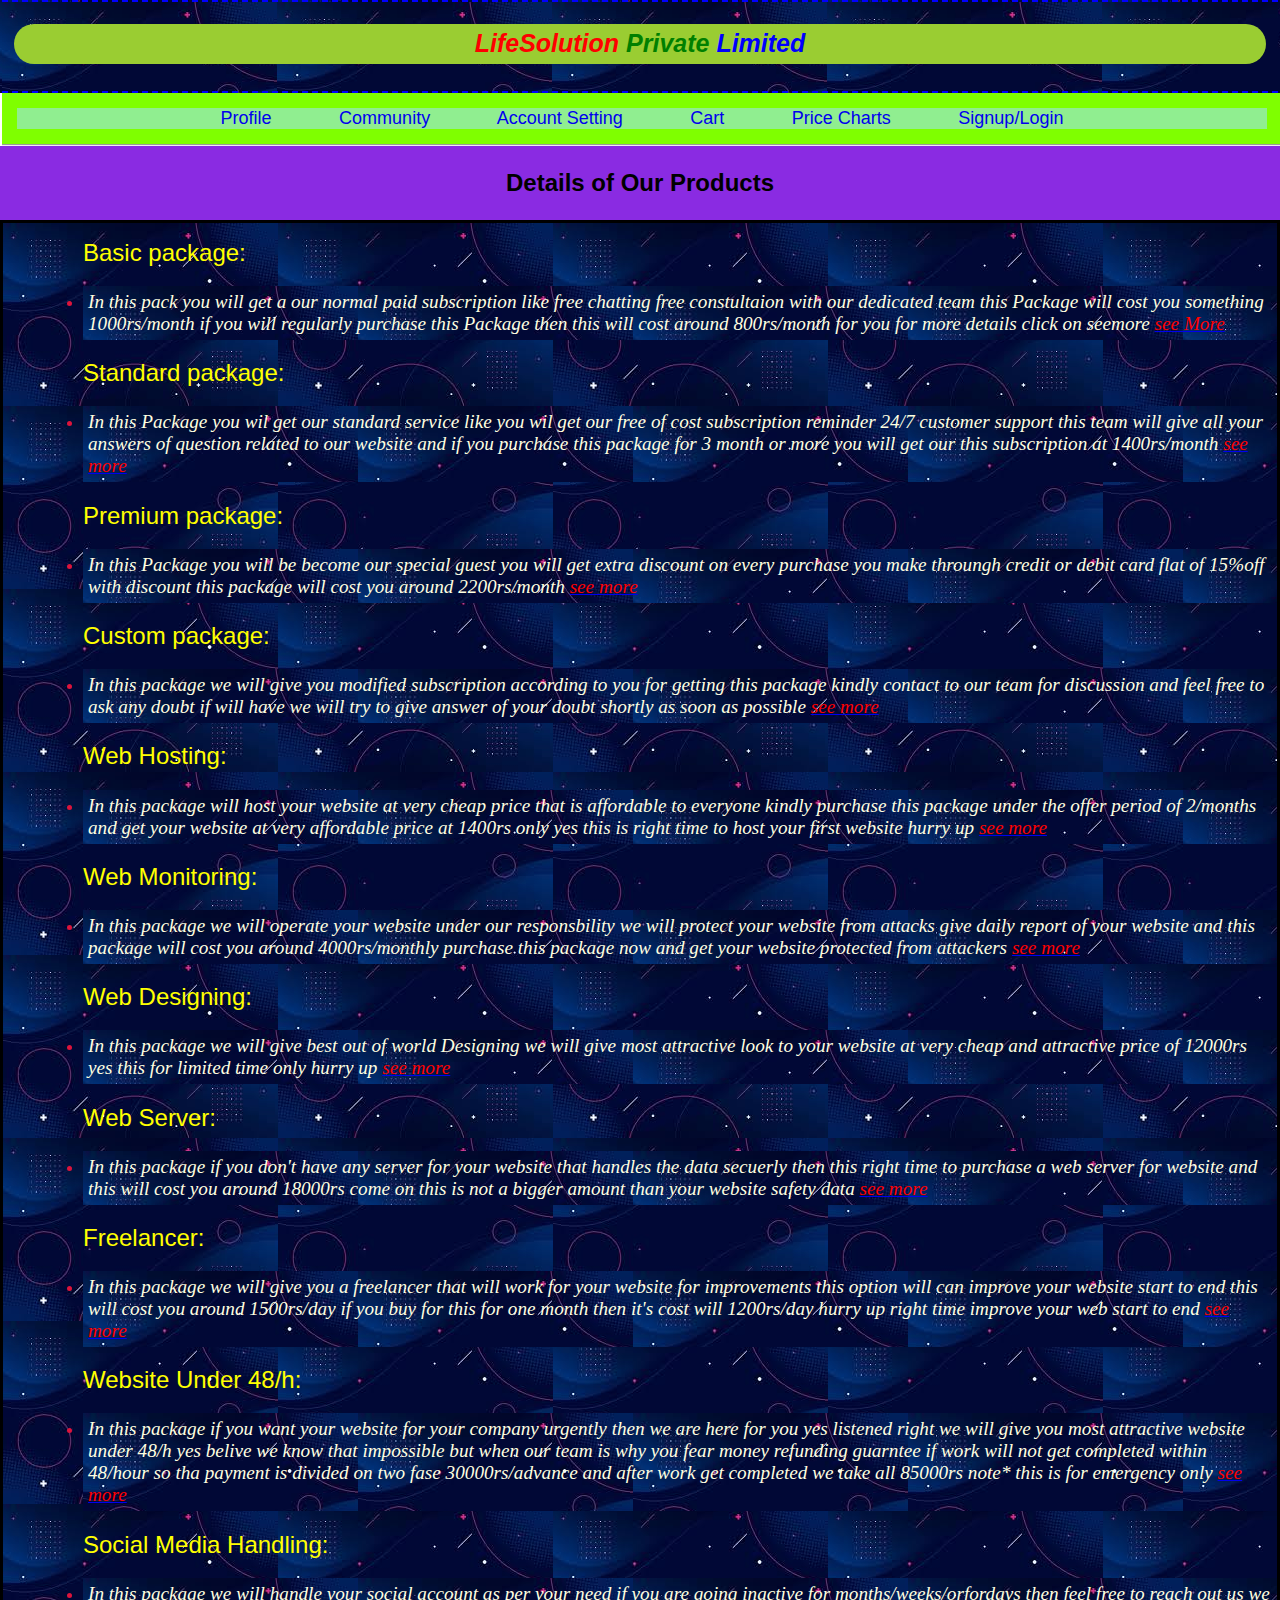
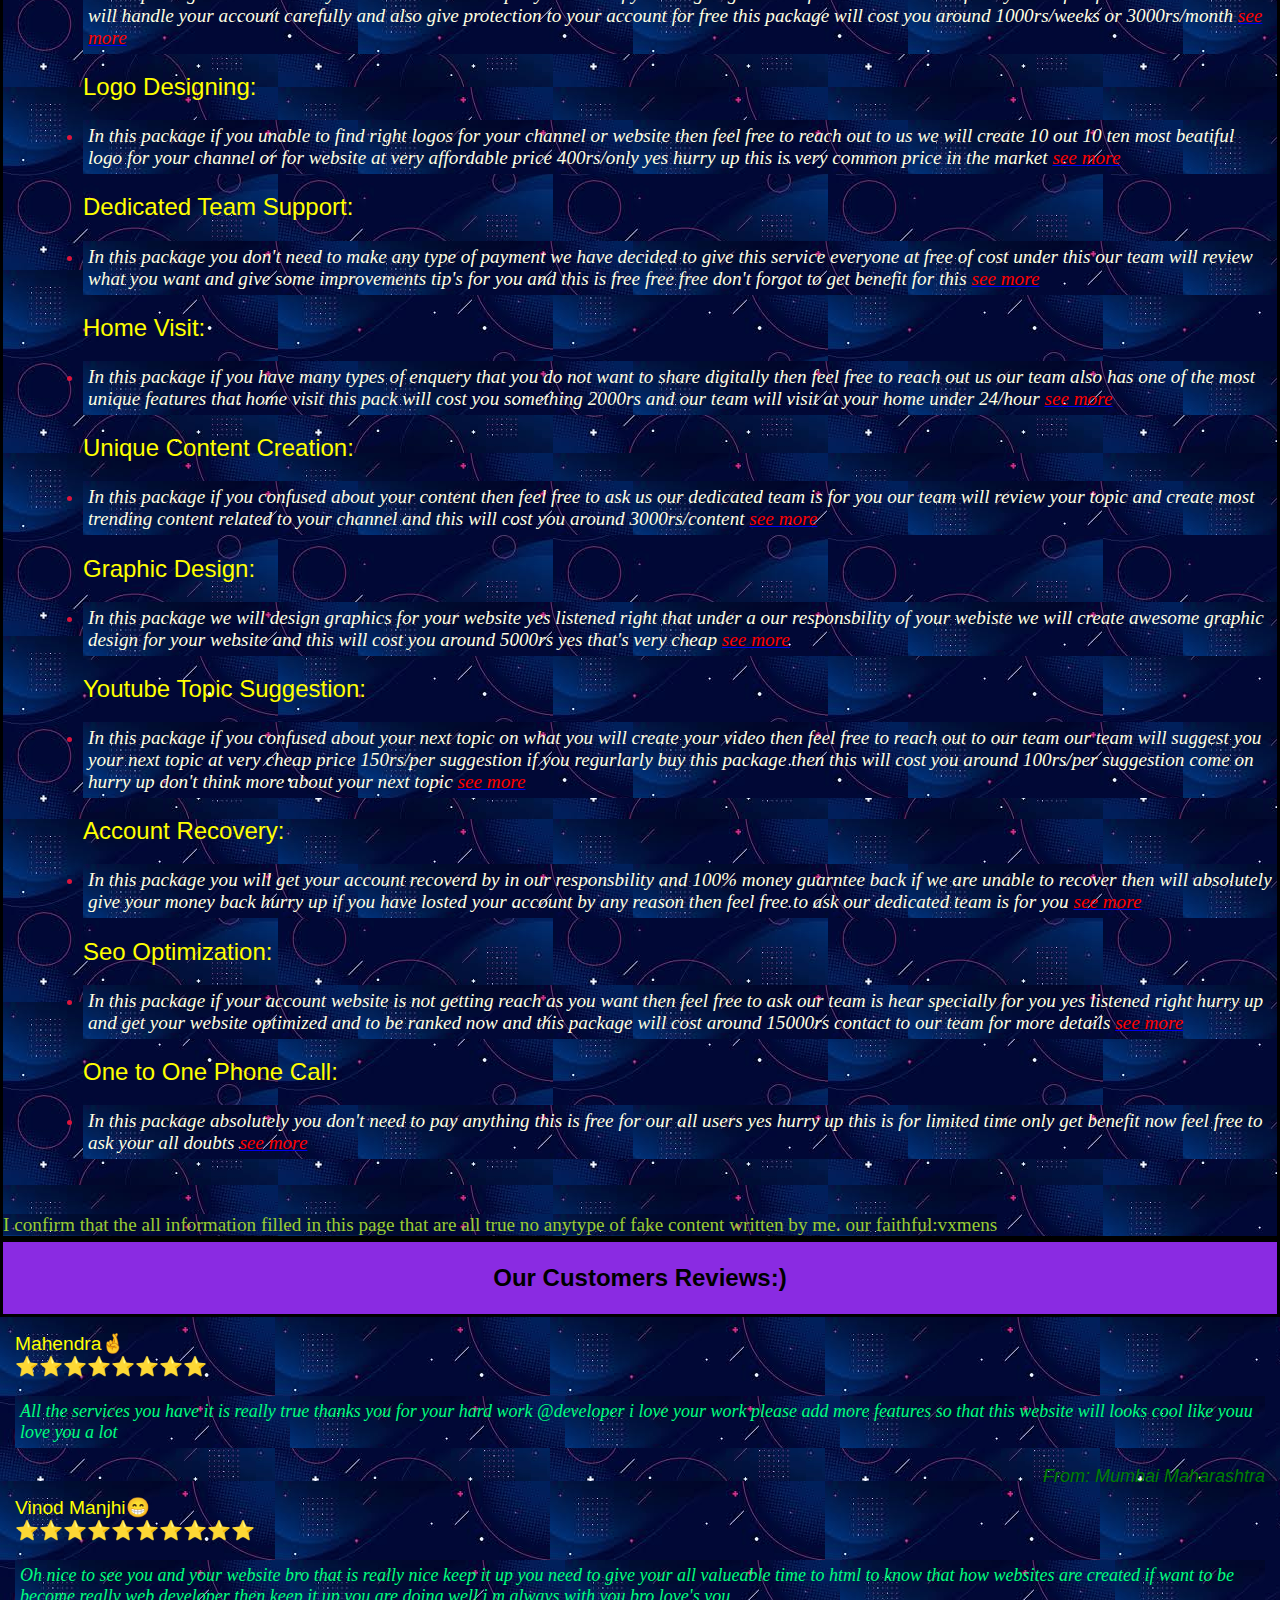
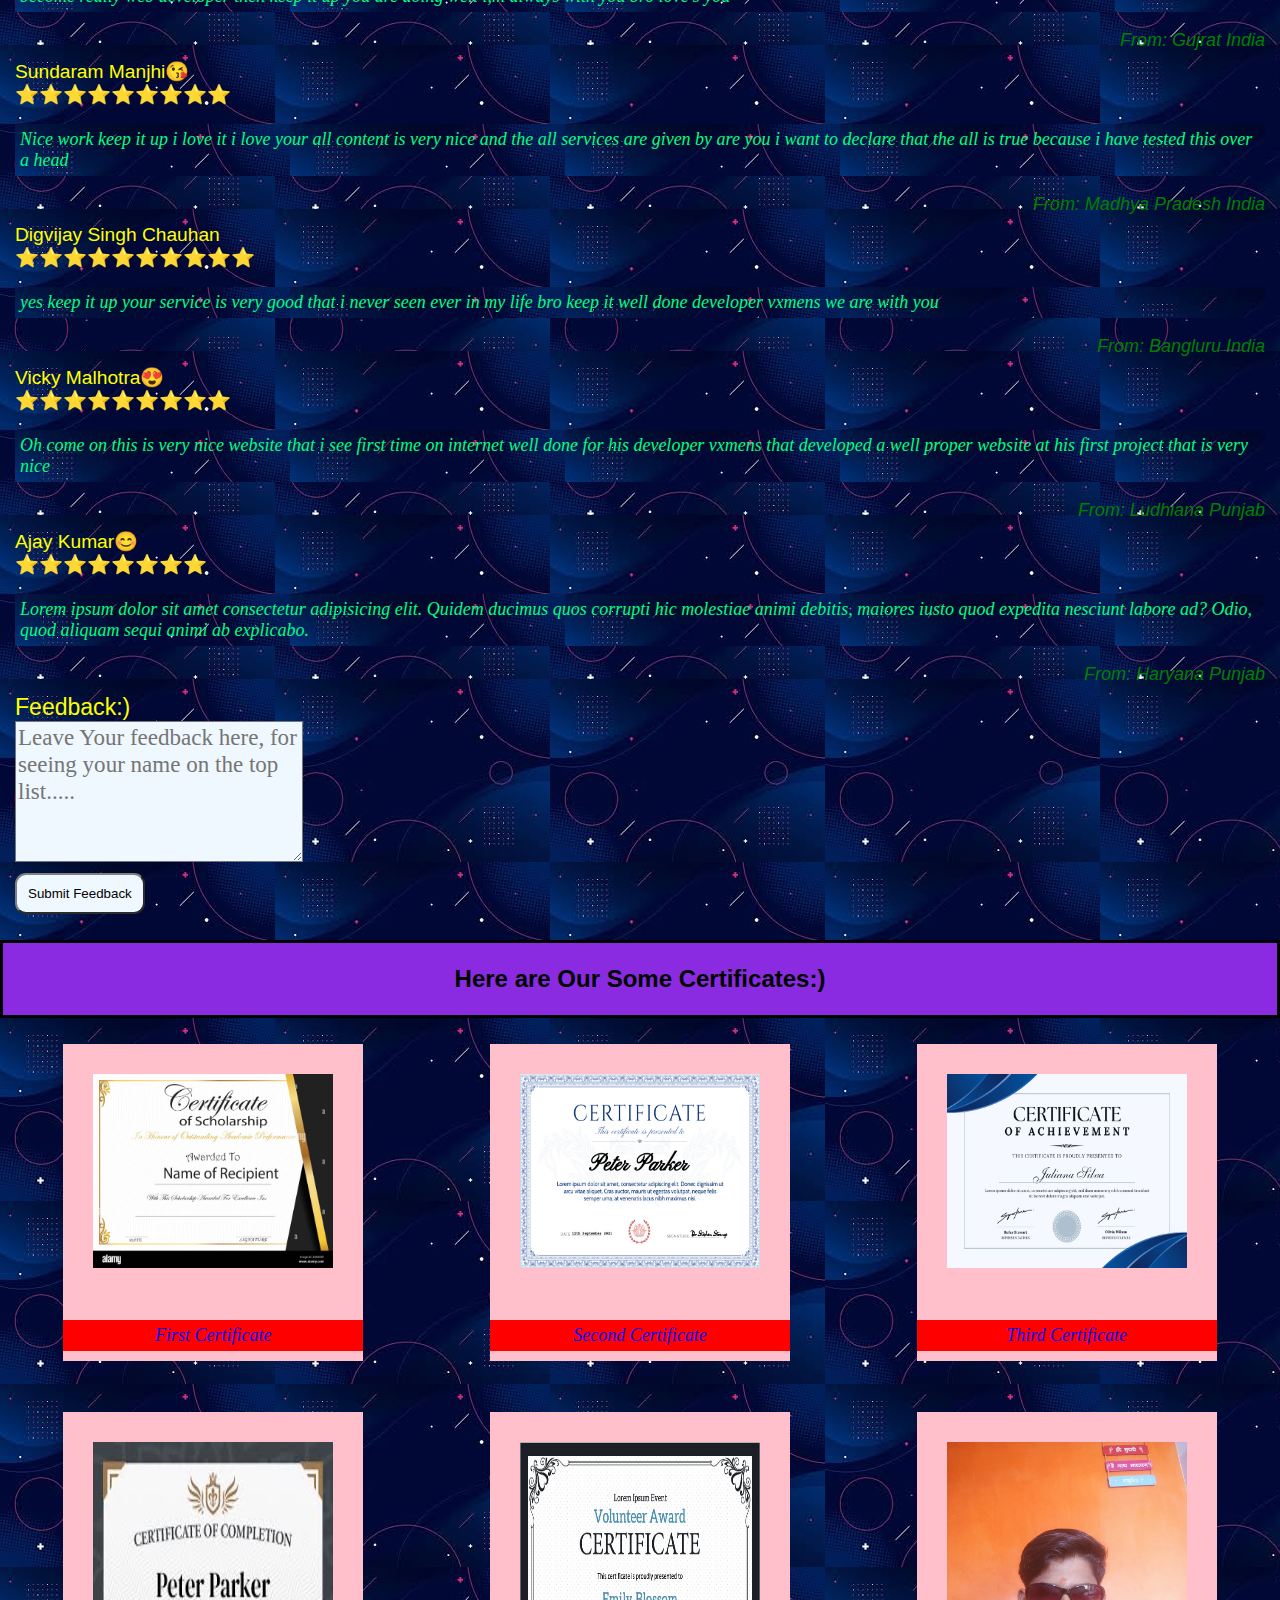
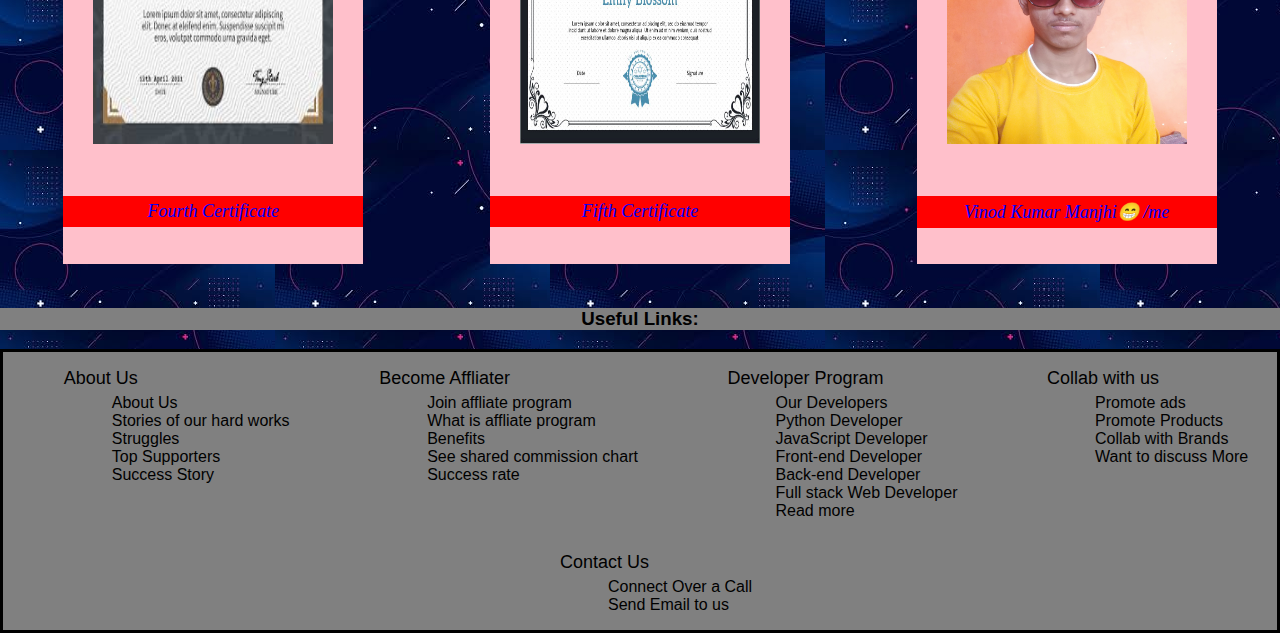
<file: index.html>
<!DOCTYPE html>
<html lang="en">
  <head>
    <meta charset="UTF-8" />
    <meta name="viewport" content="width=device-width, initial-scale=1.0" />
    <link rel="stylesheet" href="styelcss.css/stylesheetforform.css" />

    <title>Home page</title>
  </head>
  <body background="/backgroundimage.jpeg">
    <header>
      <fieldset class="forheadd">
        <h1 class="headofhome">
          <i class="cforlife">LifeSolution</i><i class="cforpvt"> Private</i>
          <i class="cforltd">Limited </i>
        </h1>
      </fieldset>
    </header>

    <main>
      <fieldset class="ffornav">
        <nav aria-flowto="title">
          <a href="#" class="nav1">Profile</a>
          <a href="#" class="nav2">Community</a>

          <a href="#" class="nav4">Account Setting</a>
          <a href="#" class="nav5">Cart</a>
          <a href="/pricecharts.html" class="nav6">Price Charts </a>
          <a href="/welcomepage.html" class="nav7">Signup/Login</a>
        </nav>
      </fieldset>
      <div class="controlproduct"><h2>Details of Our Products</h2></div>
      <div class="youareundermycontrol">
        <ol class="forpricecharts">
          <li type="none">
            <big class="namecontrolproduct">Basic package:</big>
            <ul class="controlnone">
              <li>
                <p class="controlnamepara">
                  In this pack you will get a our normal paid subscription like
                  free chatting free constultaion with our dedicated team this
                  Package will cost you something 1000rs/month if you will
                  regularly purchase this Package then this will cost around
                  800rs/month for you for more details click on seemore
                  <a href="#"><em class="controlsee">see More</em></a>
                </p>
              </li>
            </ul>
          </li>

          <li type="none">
            <big class="namecontrolproduct">Standard package:</big>
            <ul class="controlnone">
              <li>
                <p class="controlnamepara">
                  In this Package you wil get our standard service like you wil
                  get our free of cost subscription reminder 24/7 customer
                  support this team will give all your answers of question
                  related to our website and if you purchase this package for 3
                  month or more you will get our this subscription at
                  1400rs/month
                  <a href="#"><em class="controlsee">see more</em></a>
                </p>
              </li>
            </ul>
          </li>

          <li type="none">
            <big class="namecontrolproduct">Premium package:</big>
            <ul class="controlnone">
              <li>
                <p class="controlnamepara">
                  In this Package you will be become our special guest you will
                  get extra discount on every purchase you make throungh credit
                  or debit card flat of 15%off with discount this package will
                  cost you around 2200rs/month
                  <a href="#"><em class="controlsee">see more</em></a>
                </p>
              </li>
            </ul>
          </li>

          <li type="none">
            <big class="namecontrolproduct">Custom package:</big>
            <ul class="controlnone">
              <li>
                <p class="controlnamepara">
                  In this package we will give you modified subscription
                  according to you for getting this package kindly contact to
                  our team for discussion and feel free to ask any doubt if will
                  have we will try to give answer of your doubt shortly as soon
                  as possible
                  <a href="#"><em class="controlsee">see more</em></a>
                </p>
              </li>
            </ul>
          </li>

          <li type="none">
            <big class="namecontrolproduct">Web Hosting:</big>
            <ul class="controlnone">
              <li>
                <p class="controlnamepara">
                  In this package will host your website at very cheap price
                  that is affordable to everyone kindly purchase this package
                  under the offer period of 2/months and get your website at
                  very affordable price at 1400rs only yes this is right time to
                  host your first website hurry up
                  <a href="#"><em class="controlsee">see more</em></a>
                </p>
              </li>
            </ul>
          </li>

          <li type="none">
            <big class="namecontrolproduct"> Web Monitoring:</big>
            <ul class="controlnone">
              <li>
                <p class="controlnamepara">
                  In this package we will operate your website under our
                  responsbility we will protect your website from attacks give
                  daily report of your website and this package will cost you
                  around 4000rs/monthly purchase this package now and get your
                  website protected from attackers
                  <a href="#"><em class="controlsee">see more</em></a>
                </p>
              </li>
            </ul>
          </li>

          <li type="none">
            <big class="namecontrolproduct"> Web Designing:</big>
            <ul class="controlnone">
              <li>
                <p class="controlnamepara">
                  In this package we will give best out of world Designing we
                  will give most attractive look to your website at very cheap
                  and attractive price of 12000rs yes this for limited time only
                  hurry up <a href="#"><em class="controlsee">see more</em></a>
                </p>
              </li>
            </ul>
          </li>

          <li type="none">
            <big class="namecontrolproduct">Web Server:</big>
            <ul class="controlnone">
              <li>
                <p class="controlnamepara">
                  In this package if you don't have any server for your website
                  that handles the data secuerly then this right time to
                  purchase a web server for website and this will cost you
                  around 18000rs come on this is not a bigger amount than your
                  website safety data
                  <a href="#"><em class="controlsee">see more</em></a>
                </p>
              </li>
            </ul>
          </li>

          <li type="none">
            <big class="namecontrolproduct"> Freelancer:</big>
            <ul class="controlnone">
              <li>
                <p class="controlnamepara">
                  In this package we will give you a freelancer that will work
                  for your website for improvements this option will can improve
                  your website start to end this will cost you around 1500rs/day
                  if you buy for this for one month then it's cost will
                  1200rs/day hurry up right time improve your web start to end
                  <a href="#"><em class="controlsee">see more</em></a>
                </p>
              </li>
            </ul>
          </li>

          <li type="none">
            <big class="namecontrolproduct">Website Under 48/h:</big>
            <ul class="controlnone">
              <li>
                <p class="controlnamepara">
                  In this package if you want your website for your company
                  urgently then we are here for you yes listened right we will
                  give you most attractive website under 48/h yes belive we know
                  that impossible but when our team is why you fear money
                  refunding guarntee if work will not get completed within
                  48/hour so tha payment is divided on two fase 30000rs/advance
                  and after work get completed we take all 85000rs note* this is
                  for emergency only
                  <a href="#"><em class="controlsee">see more</em></a>
                </p>
              </li>
            </ul>
          </li>

          <li type="none">
            <big class="namecontrolproduct">Social Media Handling:</big>
            <ul class="controlnone">
              <li>
                <p class="controlnamepara">
                  In this package we will handle your social account as per your
                  need if you are going inactive for months/weeks/orfordays then
                  feel free to reach out us we will handle your account
                  carefully and also give protection to your account for free
                  this package will cost you around 1000rs/weeks or 3000rs/month
                  <a href="#"><em class="controlsee">see more</em></a>
                </p>
              </li>
            </ul>
          </li>

          <li type="none">
            <big class="namecontrolproduct">Logo Designing:</big>
            <ul class="controlnone">
              <li>
                <p class="controlnamepara">
                  In this package if you unable to find right logos for your
                  channel or website then feel free to reach out to us we will
                  create 10 out 10 ten most beatiful logo for your channel or
                  for website at very affordable price 400rs/only yes hurry up
                  this is very common price in the market
                  <a href="#"><em class="controlsee">see more</em></a>
                </p>
              </li>
            </ul>
          </li>

          <li type="none">
            <big class="namecontrolproduct">Dedicated Team Support:</big>
            <ul class="controlnone">
              <li>
                <p class="controlnamepara">
                  In this package you don't need to make any type of payment we
                  have decided to give this service everyone at free of cost
                  under this our team will review what you want and give some
                  improvements tip's for you and this is free free free don't
                  forgot to get benefit for this
                  <a href="#"><em class="controlsee">see more</em></a>
                </p>
              </li>
            </ul>
          </li>

          <li type="none">
            <big class="namecontrolproduct">Home Visit:</big>
            <ul class="controlnone">
              <li>
                <p class="controlnamepara">
                  In this package if you have many types of enquery that you do
                  not want to share digitally then feel free to reach out us our
                  team also has one of the most unique features that home visit
                  this pack will cost you something 2000rs and our team will
                  visit at your home under 24/hour
                  <a href="#"><em class="controlsee">see more</em></a>
                </p>
              </li>
            </ul>
          </li>

          <li type="none">
            <big class="namecontrolproduct">Unique Content Creation:</big>
            <ul class="controlnone">
              <li>
                <p class="controlnamepara">
                  In this package if you confused about your content then feel
                  free to ask us our dedicated team is for you our team will
                  review your topic and create most trending content related to
                  your channel and this will cost you around 3000rs/content
                  <a href="#"><em class="controlsee">see more</em></a>
                </p>
              </li>
            </ul>
          </li>

          <li type="none">
            <big class="namecontrolproduct">Graphic Design:</big>
            <ul class="controlnone">
              <li>
                <p class="controlnamepara">
                  In this package we will design graphics for your website yes
                  listened right that under a our responsbility of your webiste
                  we will create awesome graphic design for your website and
                  this will cost you around 5000rs yes that's very cheap
                  <a href="#"><em class="controlsee">see more</em></a>
                </p>
              </li>
            </ul>
          </li>

          <li type="none">
            <big class="namecontrolproduct">Youtube Topic Suggestion:</big>
            <ul class="controlnone">
              <li>
                <p class="controlnamepara">
                  In this package if you confused about your next topic on what
                  you will create your video then feel free to reach out to our
                  team our team will suggest you your next topic at very cheap
                  price 150rs/per suggestion if you regurlarly buy this package
                  then this will cost you around 100rs/per suggestion come on
                  hurry up don't think more about your next topic
                  <a href="#"><em class="controlsee">see more</em></a>
                </p>
              </li>
            </ul>
          </li>

          <li type="none">
            <big class="namecontrolproduct">Account Recovery:</big>
            <ul class="controlnone">
              <li>
                <p class="controlnamepara">
                  In this package you will get your account recoverd by in our
                  responsbility and 100% money guarntee back if we are unable to
                  recover then will absolutely give your money back hurry up if
                  you have losted your account by any reason then feel free to
                  ask our dedicated team is for you
                  <a href="#"><em class="controlsee">see more</em></a>
                </p>
              </li>
            </ul>
          </li>

          <li type="none">
            <big class="namecontrolproduct">Seo Optimization:</big>
            <ul class="controlnone">
              <li>
                <p class="controlnamepara">
                  In this package if your account website is not getting reach
                  as you want then feel free to ask our team is hear specially
                  for you yes listened right hurry up and get your website
                  optimized and to be ranked now and this package will cost
                  around 15000rs contact to our team for more details
                  <a href="#"><em class="controlsee">see more</em> </a>
                </p>
              </li>
            </ul>
          </li>

          <li type="none">
            <big class="namecontrolproduct">One to One Phone Call:</big>
            <ul class="controlnone">
              <li>
                <p class="controlnamepara">
                  In this package absolutely you don't need to pay anything this
                  is free for our all users yes hurry up this is for limited
                  time only get benefit now feel free to ask your all doubts
                  <a href="#"><em class="controlsee">see more</em></a>
                </p>
              </li>
            </ul>
          </li>
        </ol>
        <br /><br />

        <strong class="controlnameparaa">
          I confirm that the all information filled in this page that are all
          true no anytype of fake content written by me. our faithful:<b
            >vxmens
          </b>
        </strong>
      </div>
      <!-- <hr class="declarationhr" /> -->
      <section class="f.reviews">
        <div class="controlcustomer"><h2>Our Customers Reviews:)</h2></div>
        <div class="vinod">
          Mahendra🤞
          <br />
          ⭐⭐⭐⭐⭐⭐⭐⭐
          <p class="vinodcomment">
            All the services you have it is really true thanks you for your hard
            work @developer i love your work please add more features so that
            this website will looks cool like youu love you a lot
          </p>
          <address class="gujrat">From: Mumbai Maharashtra</address>
        </div>
        <div class="vinod">
          Vinod Manjhi😁
          <br />
          ⭐⭐⭐⭐⭐⭐⭐⭐⭐⭐
          <p class="vinodcomment">
            Oh nice to see you and your website bro that is really nice keep it
            up you need to give your all valueable time to html to know that how
            websites are created if want to be become really web developer then
            keep it up you are doing well i,m always with you bro love's you
          </p>
          <address class="gujrat">From: Gujrat India</address>
        </div>
        <div class="vinod">
          Sundaram Manjhi😘
          <br />
          ⭐⭐⭐⭐⭐⭐⭐⭐⭐
          <p class="vinodcomment">
            Nice work keep it up i love it i love your all content is very nice
            and the all services are given by are you i want to declare that the
            all is true because i have tested this over a head
          </p>
          <address class="gujrat">From: Madhya Pradesh India</address>
        </div>
        <div class="vinod">
          Digvijay Singh Chauhan
          <br />
          ⭐⭐⭐⭐⭐⭐⭐⭐⭐⭐
          <p class="vinodcomment">
            yes keep it up your service is very good that i never seen ever in
            my life bro keep it well done developer vxmens we are with you
          </p>
          <address class="gujrat">From: Bangluru India</address>
        </div>
        <div class="vinod">
          Vicky Malhotra😍
          <br />
          ⭐⭐⭐⭐⭐⭐⭐⭐⭐
          <p class="vinodcomment">
            Oh come on this is very nice website that i see first time on
            internet well done for his developer vxmens that developed a well
            proper website at his first project that is very nice
          </p>
          <address class="gujrat">From: Ludhiana Punjab</address>
        </div>
        <div class="vinod">
          Ajay Kumar😊
          <br />
          ⭐⭐⭐⭐⭐⭐⭐⭐
          <p class="vinodcomment">
            Lorem ipsum dolor sit amet consectetur adipisicing elit. Quidem
            ducimus quos corrupti hic molestiae animi debitis, maiores iusto
            quod expedita nesciunt labore ad? Odio, quod aliquam sequi animi ab
            explicabo.
          </p>
          <address class="gujrat">From: Haryana Punjab</address>
        </div>

        <div class="vinod">
          <big>Feedback:)</big>

          <textarea
            name="reviarea"
            id=""
            class="idi"
            placeholder="Leave Your feedback here, for seeing your name on the top list....."
            rows="5"
            maxlength="358"
          ></textarea>
          <button class="diyintoself" onclick="location.href='#'">
            Submit Feedback
          </button>
        </div>
      </section>

      <div class="controlcertificate">
        <h2 class="certificatehead">Here are Our Some Certificates:)</h2>
      </div>
      <div class="certificates-container">
        <div class="imageone">
          <img
            src="/Certificate Image One.jpg"
            alt="imageone"
            width="100%"
            height="80%"
          />
          <p class="certificatenames">First Certificate</p>
        </div>
        <div class="imageone">
          <img
            src="/Certificate Image two.jpg"
            alt="imageone"
            width="100%"
            height="80%"
          />
          <p class="certificatenames">Second Certificate</p>
        </div>
        <div class="imageone">
          <img
            src="/Certificate image three.webp"
            alt="imageone"
            width="100%"
            height="80%"
          />
          <p class="certificatenames">Third Certificate</p>
        </div>
        <div class="imageone">
          <img
            src="/Certificate image four.jpeg"
            alt="imageone"
            width="100%"
            height="80%"
          />
          <p class="certificatenames">Fourth Certificate</p>
        </div>
        <div class="imageone">
          <img
            src="/Certificate image five.jpg"
            alt="imageone"
            width="100%"
            height="80%"
          />
          <p class="certificatenames">Fifth Certificate</p>
        </div>
        <div class="imageone">
          <img src="/1000027077.jpg" alt="imageone" width="100%" height="80%" />
          <p class="certificatenames">Vinod Kumar Manjhi😁 /me</p>
        </div>
      </div>
    </main>

    <footer>
      <h3 class="footername">Useful Links:</h3>

      <div class="starting">
        <div class="footerheads">
          <ul>
            <div class="footernames">
              <li>About Us</li>
            </div>
            <ol>
               <div class="footerchecks">
                <li><a href="#">About Us</a></li>
                <li><a href="#">Stories of our hard works</a></li>
                <li><a href="#">Struggles</a></li>
                <li><a href="#">Top Supporters</a></li>
                <li><a href="#">Success Story</a></li>
              </div>
            </ol>
          </ul>
        </div>

        <div class="footerheads">
          <ul>
            <div class="footernames">
              <li>Become Affliater</li>
            </div>
            <ol>
              <div class="footerchecks">
                <li><a href="#">Join affliate program</a></li>
                <li><a href="#">What is affliate program</a></li>
                <li><a href="#">Benefits</a></li>
                <li><a href="#">See shared commission chart</a></li>
                <li><a href="#">Success rate</a></li>
              </div>
            </ol>
          </ul>
        </div>

        <div class="footerheads">
          <ul>
            <div class="footernames">
              <li>Developer Program</li>
            </div>
            <ol>
              <div class="footerchecks">
                <li><a href="#">Our Developers</a></li>
                <li><a href="#">Python Developer</a></li>
                <li><a href="#">JavaScript Developer</a></li>
                <li><a href="#">Front-end Developer</a></li>
                <li><a href="#">Back-end Developer</a></li>
                <li><a href="#">Full stack Web Developer</a></li>
                <li><a href="#">Read more </a></li>
              </div>
            </ol>
          </ul>
        </div>

        <div class="footerheads">
          <ul>
            <div class="footernames">
              <li>Collab with us</li>
            </div>
            <ol>
              <div class="footerchecks">
                <li><a href="#">Promote ads</a></li>
                <li><a href="#">Promote Products</a></li>
                <li><a href="#">Collab with Brands</a></li>
                <li><a href="#">Want to discuss More</a></li>
              </div>
            </ol>
          </ul>
        </div>

        <div class="footerheads">
          <ul>
            <div class="footernames">
              <li>Contact Us</li>
            </div>
            <ol>
              <div class="footerchecks">
                <li><a href="tel:+917016121453">Connect Over a Call</a></li>
                <li><a href="mailto:vxmens@gmail.com">Send Email to us</a></li>
              </div>
            </ol>
          </ul>
        </div>
        <!-- 
        <div class="footerheads">
          <ul>
            <div class="footernames">
              <li>Registered Office</li>
            </div>
            <ol>
              <div class="footerchecks">
                <li>
                  <address>
                    <b
                      >Registered Office at: <br /><br />
                      Varsamedi anjar kutch gujrat <br />gandhidham ahmedabad
                      <br />
                      gujrat-370110 <br />
                      India
                    </b>
                  </address>
                </li>
              </div>
            </ol>
          </ul>
        </div> -->

        <!-- this is closing main div -->
      </div>
    </footer>
  </body>
</html>
</file>
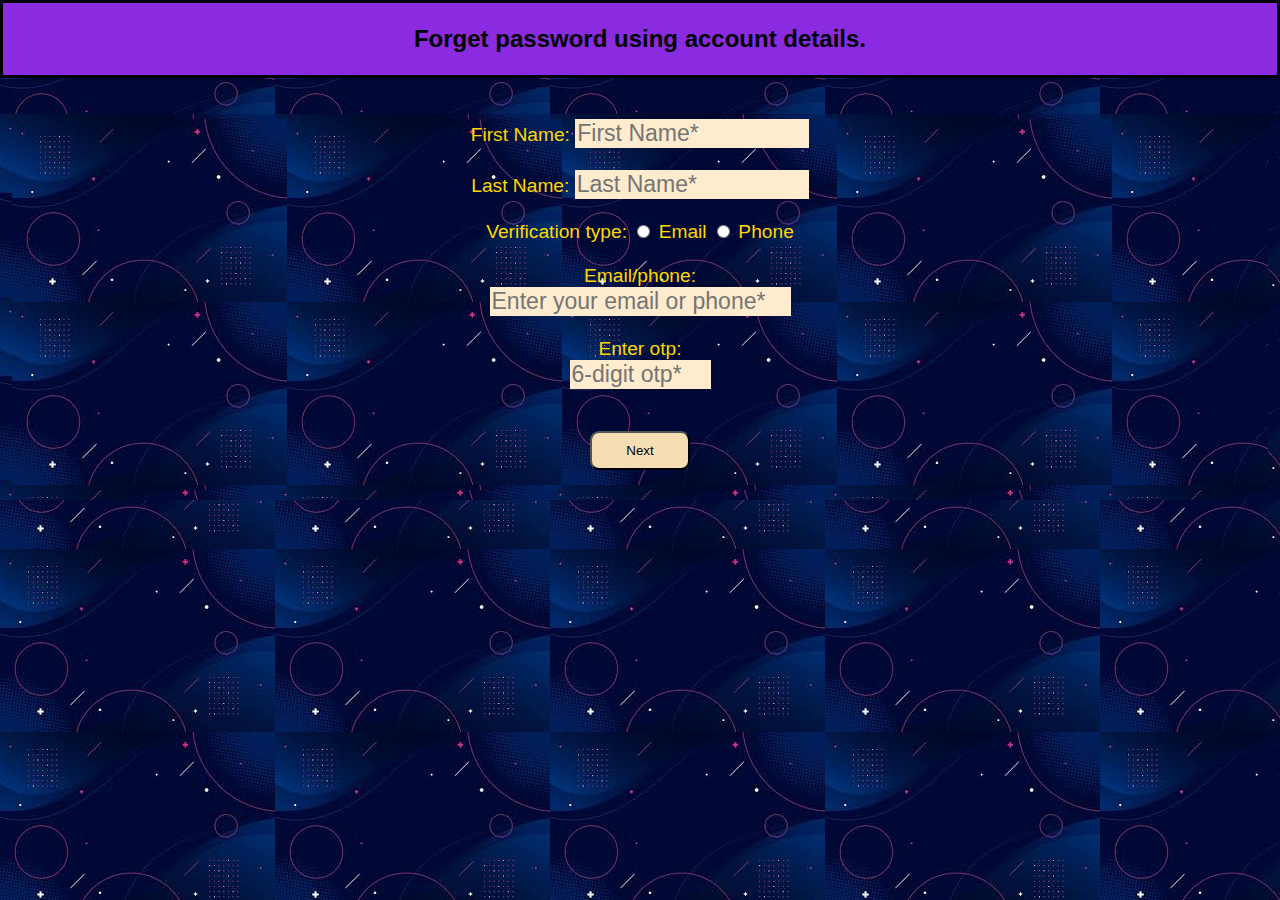
<file: forget.html>
<!DOCTYPE html>
<html lang="en">
  <head>
    <meta charset="UTF-8" />
    <meta name="viewport" content="width=device-width, initial-scale=1.0" />
    <title>forget password</title>
    <link rel="stylesheet" href="styelcss.css/stylesheetforform.css" />
  </head>
  <body background="/backgroundimage.jpeg">
    <!-- <h1 class="forgetwelcome">Welcome to LifeSolution Pvt. Ltd. Global</h1> -->
    <div class="controlnameregistration"><h2 class="forforgeth2">Forget password using account details.</h2></div>
    <br /><br />
    
    <div class="div1">

    <fieldset class="fieldset1">
      
      <form action="welcomeback.html" method="get" class="controlnameforms">
        First Name:
        <input
          type="text"
          class="controlnamenames"
          name="forgetname"
          placeholder="First Name*"
          required
          size="15"
        /> <br><br>
        Last Name:
        <input
          type="text"
          class="controlnamenames"
          name="forgetname"
          placeholder="Last Name*"
          required
          size="15"
        />
        <br /><br />

        Verification type:
        <input
          type="radio"
          name="verification"
          id="forforgetemail"
          value="forgetemail"
          required
          class="controlnamenames"
        />
        <label for="forforgetemail">Email</label>
        <input
          type="radio"
          name="verification"
          id="forforgetphone"
          value="forgetphone"
          required
          class="controlnamenames"
        />
        <label for="forforgetphone">Phone</label> <br /><br />

        <label for="verificationinput">Email/phone:</label>
       <br><input
          type="text"
          id="verificationinput"
          name="email/phone"
          placeholder="Enter your email or phone*"
          required
          class="controlnamenames"
        /><br /><br />

        <label for="verificationinputotp">Enter otp:</label>
        <br><input
          type="tel"
          id="verificationinputotp"
          name="email/phone"
          placeholder="6-digit otp*"
          required
          size="8"
          minlength="6"
          maxlength="6"
          class="controlnamenames"
        />
        <br /><br />

        <button class="controlnamereset">Next</button>
      </form>
    </fieldset>
  </body>
</html>
</file>
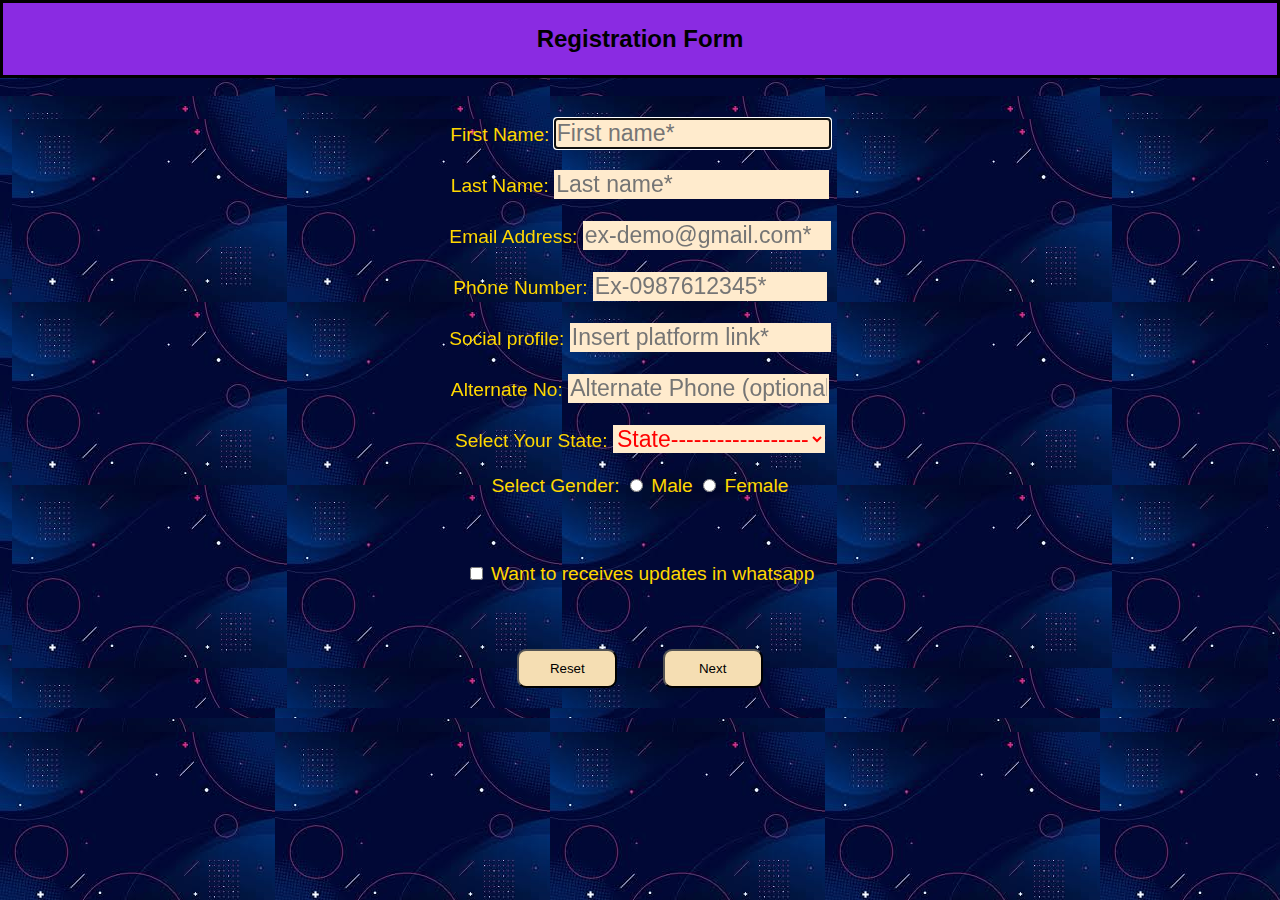
<file: form.html>
<!DOCTYPE html>
<html lang="en">
  <head>
    <meta charset="UTF-8" />
    <meta name="viewport" content="width=device-width, initial-scale=1.0" />
    <title>Registration form</title>
    <link rel="stylesheet" href="styelcss.css/stylesheetforform.css" />
  </head>
  <body background="/backgroundimage.jpeg">
    <!-- <h1>Welcome to LifeSolution Pvt. Ltd. Global</h1> -->

    <div class="controlnameregistration"><h2>Registration Form</h2></div>

    <br />

    <div class="div1">
      <fieldset class="fieldset1">
        <legend class="controlnamelegend">
          <!-- <div class="controlnamefill">Fil l this field carefully</div> -->
        </legend>
        <br />

        <form action="form_nextstep.html" method="get" class="controlnameforms">
          First Name:
          <input
            type="text"
            class="controlnamenames"
            name="firstname"
            placeholder="First name*"
            required
            size="18"
            autofocus
          />
          <br /><br>
          Last Name:
          <input
            type="text"
            class="controlnamenames"
            name="lastname"
            placeholder="Last name*"
            size="18"
            required
            autofocus
          />
          <br /><br />
          Email Address:
          <input
            type="email"
            class="controlnamenames"
            name="email"
            placeholder="ex-demo@gmail.com*"
            required
            size="16"
            
          /><br /><br />

          Phone Number:
          <input
            type="tel"
            name="name"
            class="controlnamenames"
            placeholder="Ex-0987612345*"
            required
            minlength="10"
            maxlength="10"
            pattern="/d{*}"
            size="15"
          /><br /><br />

          Social profile:
          <input
            type="url"
            name="link"
            id=""
            class="controlnamenames"
            placeholder="Insert platform link*"
            required
            size="17"
          /><br /><br />

          Alternate No:
          <input
            type="tel"
            class="controlnamenames"
            name="phone"
            placeholder="Alternate Phone (optional)"
            pattern="/d{*}"
            minlength="10"
            maxlength="10"
            size="17"
          />
          <br /><br />

          Select Your State:

          <select name="state" id="state" class="controlnamenames" required>
            State
            <option value="#" aria-required="true">
              State------------------
            </option>
            <option value="andhrapradesh">Andhra Pradesh</option>
            <option value=" uttarpradesh">Uttar Pradesh</option>
            <option value="madhyapradesh">Madhya pradesh</option>
            <option value="gujrat">Gujrat</option>
            <option value="amroli">Amroli</option>
            <option value="diharganj">Diharganj</option>
            <option value="choukapur">Choukapur</option>
            <option value="angaaar">Angaar</option>
            <option value="bihar">Bihar</option>
            <option value="barroli">Barroli</option>
            <option value="ajamgarh">Ajamgarh</option>
            <option value="sirmoure">Sirmour</option>
            <option value="lahore">Lahore</option>
            <option value="ajmer">Ajmer</option>
            <option value="mumbai">Mumbai</option>
            <option value="banglore">Banglore</option>
            <option value="karnataka">Karnataka</option>
            <option value="ahmedabad">Ahmedabad</option>
            <option value="sikandrabad">Sikandarabad</option>
            <option value="gajiabad">Gajiabad</option>
          </select>
          <br /><br />

          Select Gender:
          <input
            type="radio"
            class="controlnamenames"
            id="male"
            name="gender"
            required
          />
          <label for="male">Male</label>
          <input
            type="radio"
            class="controlnamenames"
            id="female"
            name="gender"
            required
          />
          <label for="female">Female</label><br /><br />

          <!-- Birth date:
          <input
            type="date"
            class="birthday"
            name="birthday"
            value="**-**-****"
            min="1990-01-01"
            required
            max="2023-01-01"
          /> -->
          <!-- 
          Address: <br />
          <input
            type="text"
            class="controlnamenames"
            name="street"
            placeholder="Name"
            size="22%"
            required
          />
          <input
            type="number"
            class="controlnamenames"
            placeholder="10-digit mobile number"
            size="25%"
            required
          /><br /><br />

          <input
            type="tel"
            class="controlnamenames"
            name="pincode"
            pattern="/d{*}"
            placeholder="Pincode"
            required
          />
          <input
            type="text"
            class="controlnamenames"
            name="localty"
            placeholder="Localty"
            required
          />
          <br /><br />

          <textarea
            name="street"
            class="controlnamenames"
            id="street"
            style="
              width: 350px;
              height: 65px;
              padding: 10px;
              font-size: 16px;
              color: #888;
            "
            placeholder="Street and Area"
            required
            maxlength="100"
          ></textarea>
          <br /><br />

          <input
            type="text"
            class="controlnamenames"
            name="city/district/town"
            placeholder="city/district/town"
            required
          /> -->
          <br /><br />
          <!-- 
          <input
            type="address"
            class="controlnamenames"
            name="address"
            placeholder="Landmark (optional)"
            maxlength="30"
          /> -->
          <!-- 
          <br /><br />address type:

          <input
            type="radio"
            name="home"
            id="home1"
            class="controlnamenames"
            value="home"
          />
          <label for="home1">Home</label>
          <input
            type="radio"
            name="home"
            id="work1"
            class="controlnamenames"
            value="work"
          />
          <label for="work1">Work</label>

          <br /><br />
 -->
          <input
            type="checkbox"
            name="whatsappupdate"
            id="whatsapp"
            value="whatsappupdate"
            class="controlnamenames"
          />
          <label for="whatsapp">Want to receives updates in whatsapp</label
          ><br />

          <br /><br />

          <button type="reset" class="controlnamereset">Reset</button>
          <button class="controlnamereset">Next</button>
        </form>
      </fieldset>
    </div>
  </body>
</html>
</file>
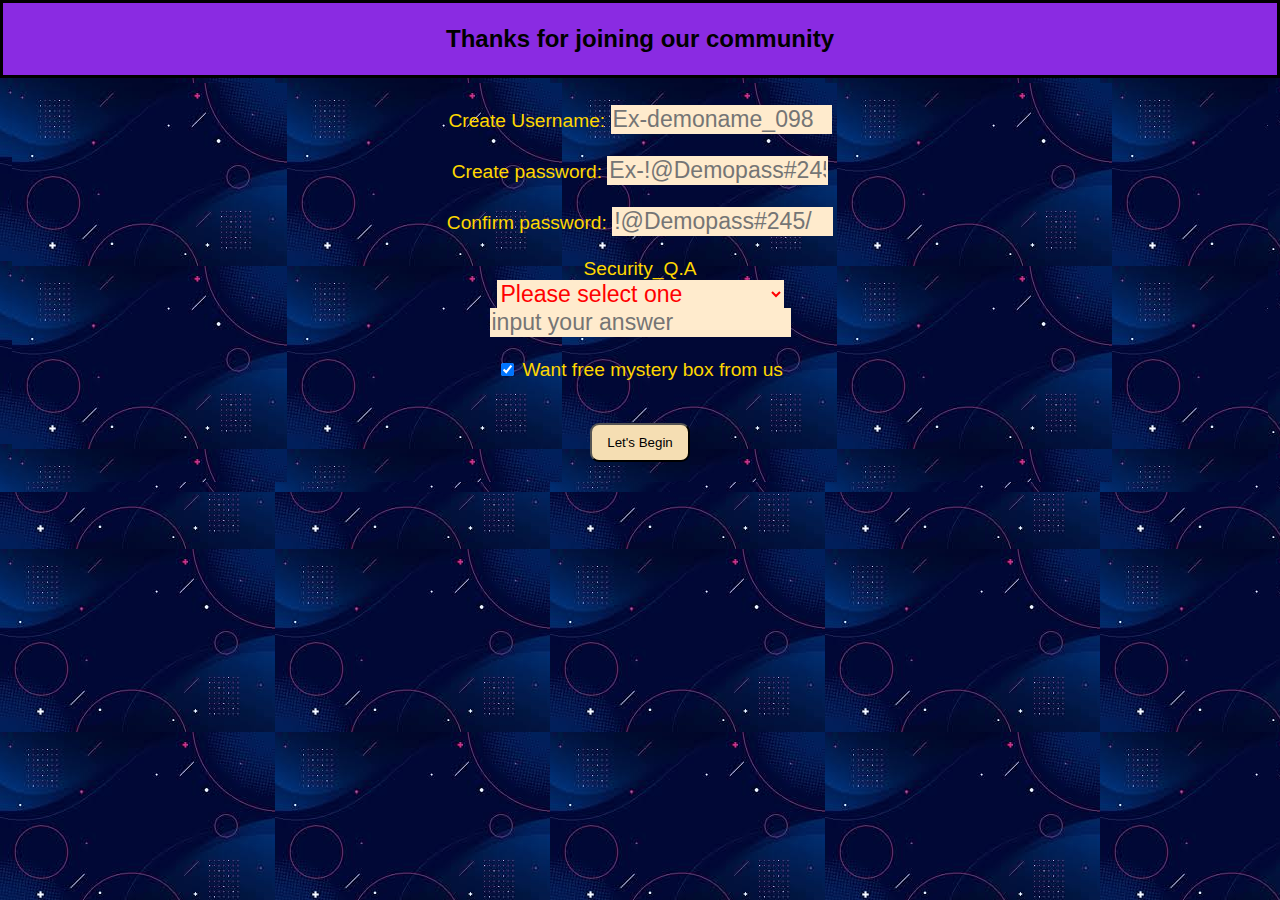
<file: form_nextstep.html>
<!DOCTYPE html>
<html lang="en">
  <head>
    <meta charset="UTF-8" />
    <meta name="viewport" content="width=device-width, initial-scale=1.0" />
    <title>next_step</title>
    <link rel="stylesheet" href="/styelcss.css/stylesheetforform.css" />
  </head>
  <body background="/backgroundimage.jpeg">
    <!-- <h1>Welcome to LifeSolution Pvt. Ltd. Global</h1> -->
   <div class="controlnameregistration"><h2>Thanks for joining our community</h2></div>

    <div class="div1">
      <fieldset class="fieldset1">
       
        <form action="login.html" method="get" class="controlnameforms">
          <br />
          <label for="usernamee"> Create Username:</label>
          <input
            type="text"
            id="usernamee"
            class="controlnamenames"
            name="username"
            placeholder="Ex-demoname_098"
            minlength="6"
            maxlength="20"
            required
            size="14"
          /><br /><br />

          <label for="usernamepassword">Create password:</label>
          <input
            type="password"
            name="usernamepassword"
            id="usernamepassword"
            class="controlnamenames"
            placeholder="Ex-!@Demopass#245/"
            minlength="8"
            maxlength="15"
            size="14"
            required
          /><br /><br />

          <label for="usernamepassword">Confirm password:</label>
          <input
            type="password"
            name="usernamepassword"
            id="usernamepassword"
            class="controlnamenames"
            placeholder="!@Demopass#245/"
            minlength="8"
            maxlength="15"
            required
            size="14"
          /><br /><br />

          Security_Q.A <br />
          <select
            name="security_question"
            id="security_question"
            class="controlnamenames"
            required
            
          >
            <option value="#">Please select one</option>
            <option value="petname">Name of your first pet?</option>
            <option value="schoolname">Name of your last school?</option>
            <option value="sistername">Father/spouse name?</option>
            <option value="bossname">Your first boss name?</option>
            <option value="selfkey">Tell your self keygen</option>
          </select>
<br>
          <input
            type="text"
            class="controlnamenames"
            name="inputanswer"
            placeholder="input your answer"
            required
            maxlength="30"
            
          /><br /><br />

          <input
            type="checkbox"
            name="mysterygift"
            id="mysterygift"
            value="mysterygift"
            checked
          />
          <label for="mysterygift">Want free mystery box from us</label>
          <br /><br />

          <button class="controlnamereset">Let's Begin</button>
        </form>
      </fieldset>
    </div>
  </body>
</html>
</file>
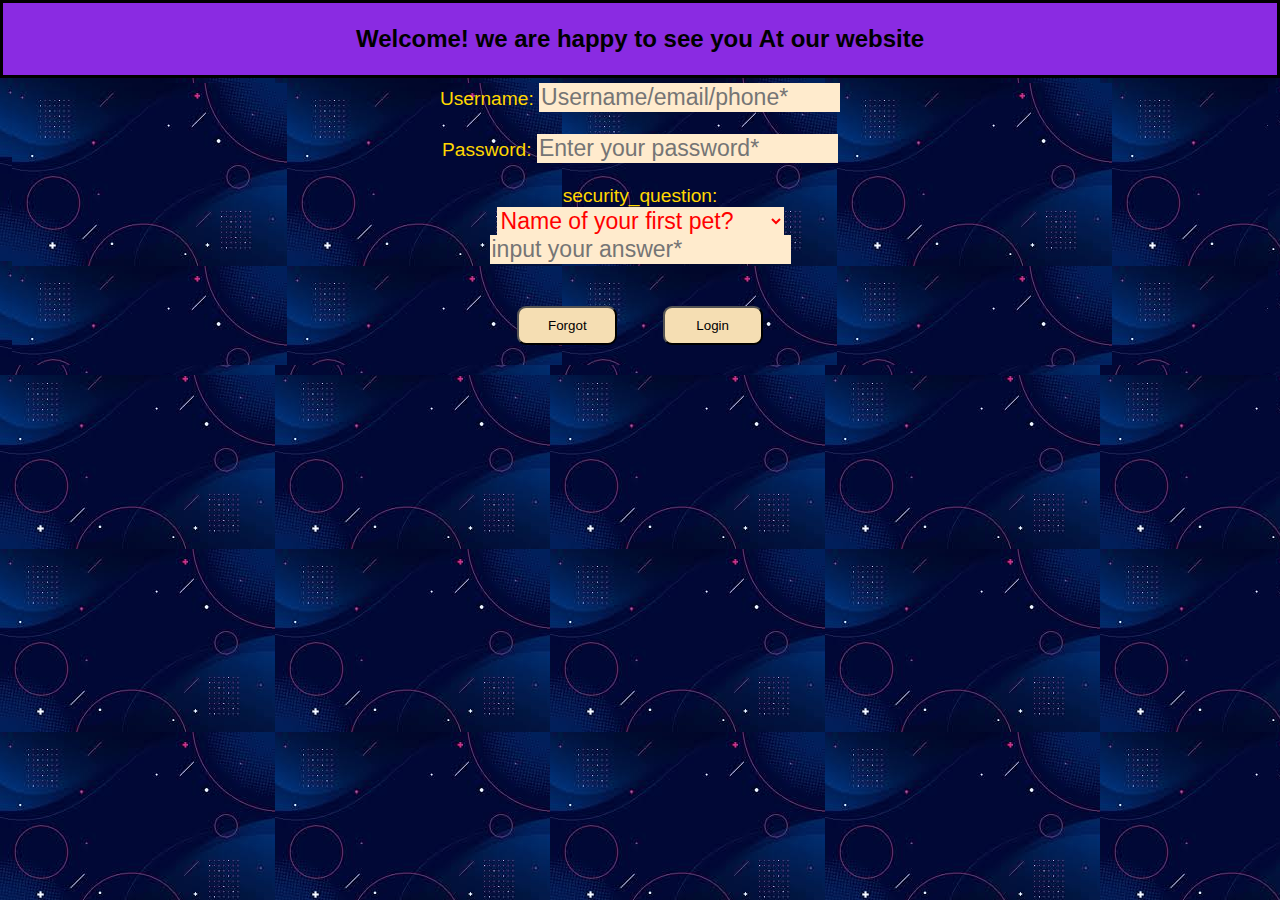
<file: login.html>
<!DOCTYPE html>
<html lang="en">
  <head>
    <meta charset="UTF-8" />
    <meta name="viewport" content="width=device-width, initial-scale=1.0" />
    <title>Login page</title>
    <link rel="stylesheet" href="styelcss.css/stylesheetforform.css" />
  </head>
  <body background="/backgroundimage.jpeg">
    <!-- <h1 class="logintittle">Welcome to LifeSolution Pvt. Ltd. Global</h1> -->
    <div class="controlnameregistration"><h2>Welcome! we are happy to see you At our website</h2></div>
<div class="div1">
    <fieldset class="fieldset1">
      <!-- <legend>
        <input
          type="text"
          class="loginhead"
          name="loginhead"
          placeholder="Enter your username and password to continue"
          size="40"
          readonly
        />
      </legend>
      <br /> -->

      <form action="index.html" method="get" target="_main" class="controlnameforms">
        Username:
        <input
          type="text"
          class="controlnamenames"
          name="userid"
          placeholder="Username/email/phone*"
          required
          maxlength="20"
          minlength="6"
          
        />
        <br /><br />

        Password:
        <input
          type="password"
          name="loginpass"
          class="controlnamenames"
          placeholder="Enter your password*"
          minlength="8"
          maxlength="15"
          required
        />

        <br /><br />
        security_question: <br />
        <select
          name="security_question"
          id="security_question"
          class="controlnamenames"

        >
          <option value="petname">Name of your first pet?</option>
          <option value="schoolname">Name of your last school?</option>
          <option value="sistername">Father/spouse name?</option>
          <option value="bossname">Your first boss name?</option>
          <option value="selfkey">Tell your self keygen</option>
        </select>
        <br>
        <input
          type="text"
          class="controlnamenames"
          name="loginanswers"
          placeholder="input your answer*"
          maxlength="30"
          required
        />
        <br /><br />
          <button onclick="location.href='forget.html'" class="controlnamereset">Forgot</button>
            <button class="controlnamereset">Login</button>
      </form>

    </fieldset>
</div>
  </body>
</html>
</file>
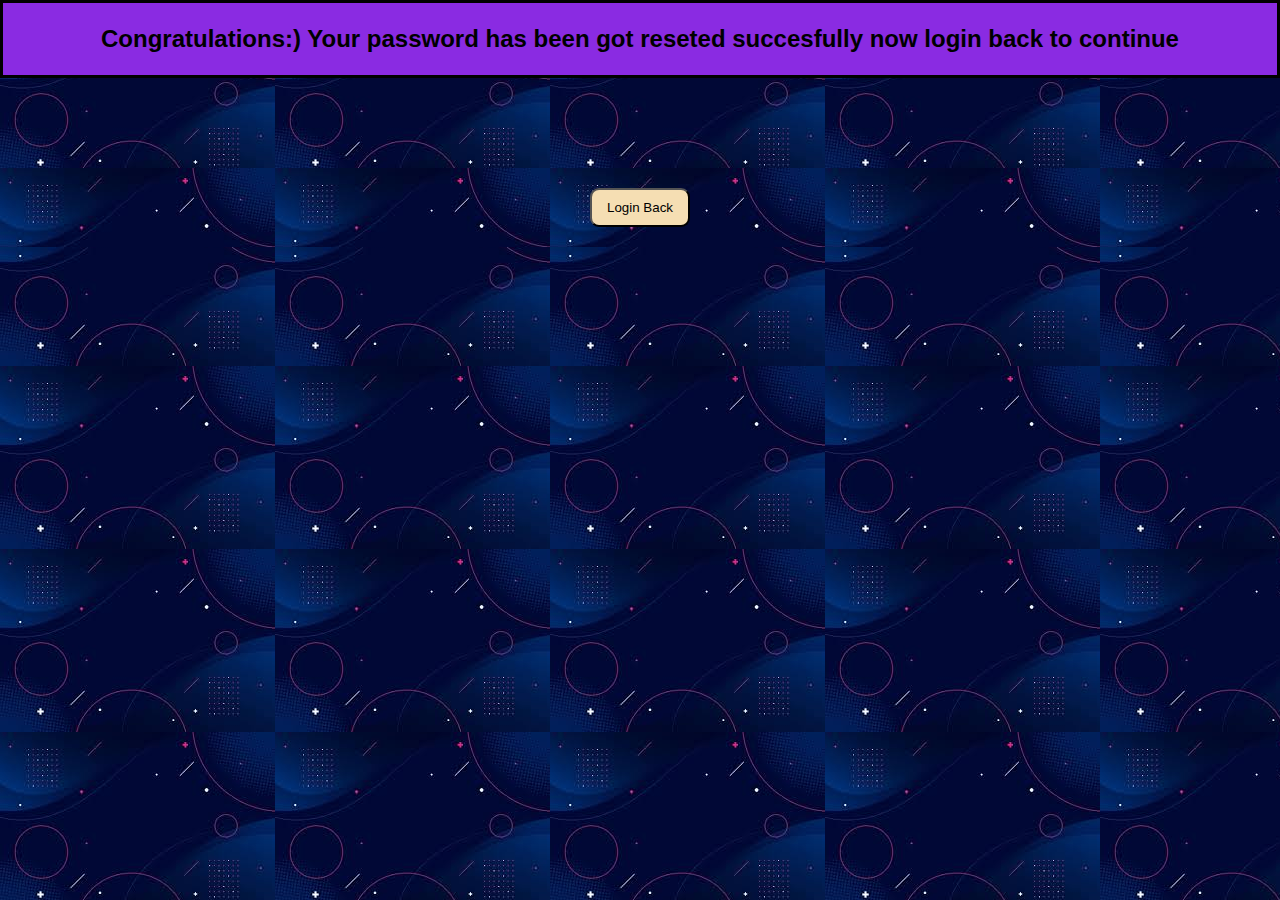
<file: loginback.html>
<!DOCTYPE html>
<html lang="en">
  <head>
    <meta charset="UTF-8" />
    <meta name="viewport" content="width=device-width, initial-scale=1.0" />
    <title>go back to login</title>
    <link rel="stylesheet" href="styelcss.css/stylesheetforform.css" />
  </head>

  <body background="/backgroundimage.jpeg">
    <!-- <h1 class="loginback">Welcome to LifeSolution Pvt. Ltd. Global</h1> -->

     <div class="controlnameregistration"><h2>
      Congratulations:) Your password has been got reseted succesfully now login
      back to continue
    </h2></div>
    <br /><br /><br /><br /><br />

   <div class="controlnameloginback"> <button onclick="location.href='login.html'" class="controlnamereset">
      Login Back
    </button></div>
  </body>
</html>
</file>
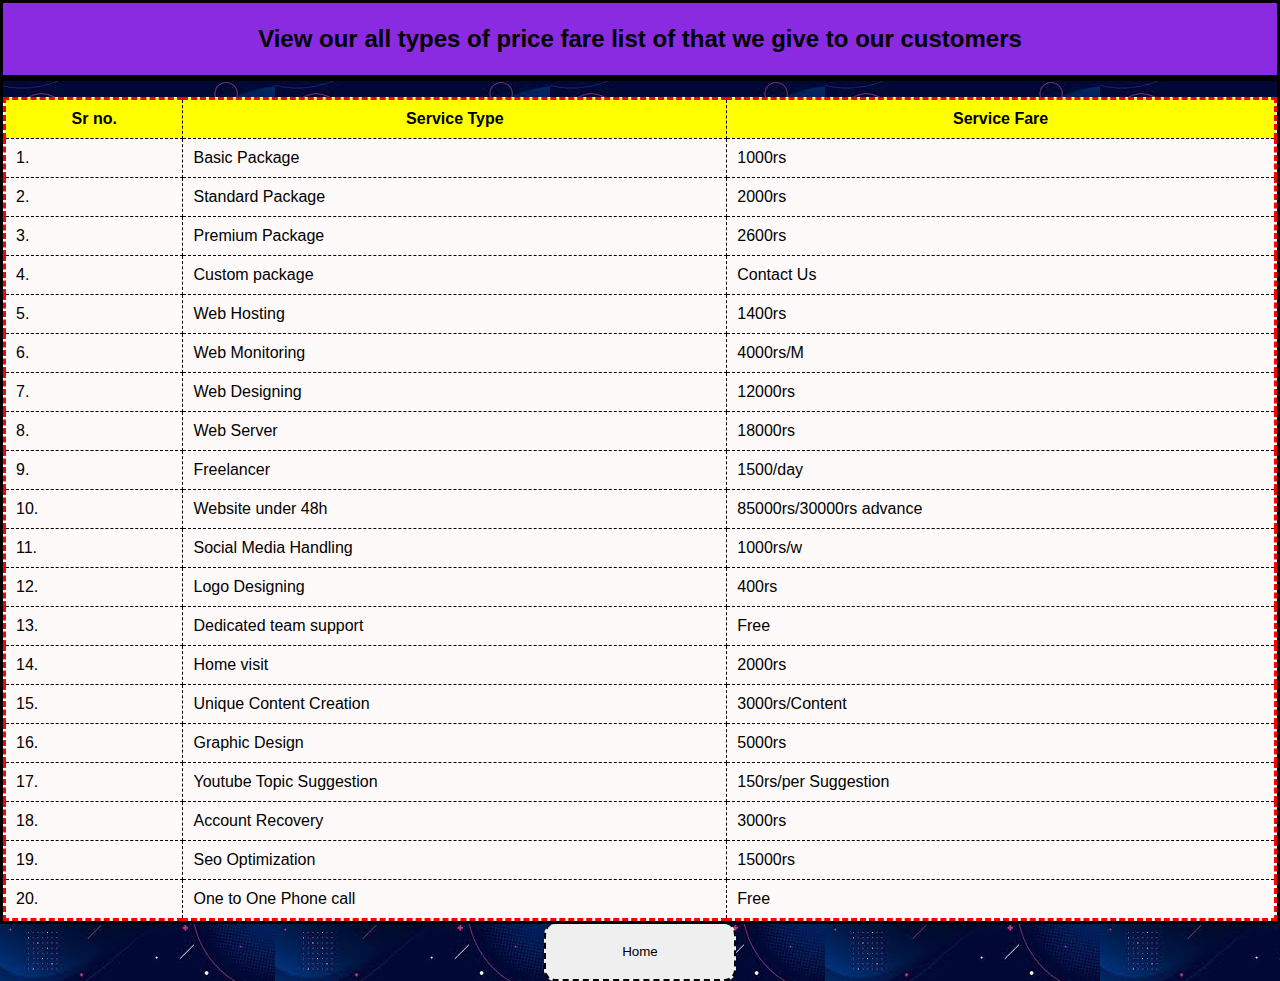
<file: pricecharts.html>
<!DOCTYPE html>
<html lang="en">
  <head>
    <meta charset="UTF-8" />
    <meta name="viewport" content="width=device-width, initial-scale=1.0" />
    <title>PriceCharts</title>
    <link rel="stylesheet" href="styelcss.css/stylesheetforform.css" />
  </head>
  <body background="/backgroundimage.jpeg">
    <div class="controlnameregistration"><h2>
      View our all types of price fare list of that we give to our customers
    </h2></div>
<div class="controlnametable">
    <table class="firsttable">
      <thead>
        <tr>
          <th>Sr no.</th>
          <th>Service Type</th>
          <th>Service Fare</th>
        </tr>
      </thead>
      <tbody>
        <ol>
          <tr>
            <td>1.</td>
            <td>Basic Package</td>
            <td>1000rs</td>
          </tr>
          <tr>
            <td>2.</td>
            <td>Standard Package</td>
            <td>2000rs</td>
          </tr>
          <tr>
            <td>3.</td>
            <td>Premium Package</td>
            <td>2600rs</td>
          </tr>
          <tr>
            <td>4.</td>
            <td>Custom package</td>
            <td>Contact Us</td>
          </tr>
          <tr>
            <td>5.</td>
            <td>Web Hosting</td>
            <td>1400rs</td>
          </tr>
          <tr>
            <td>6.</td>
            <td>Web Monitoring</td>
            <td>4000rs/M</td>
          </tr>
          <tr>
            <td>7.</td>
            <td>Web Designing</td>
            <td>12000rs</td>
          </tr>
          <tr>
            <td>8.</td>
            <td>Web Server</td>
            <td>18000rs</td>
          </tr>
          <tr>
            <td>9.</td>
            <td>Freelancer</td>
            <td>1500/day</td>
          </tr>
          <tr>
            <td>10.</td>
            <td>Website under 48h</td>
            <td>85000rs/30000rs advance</td>
          </tr>
          <tr>
            <td>11.</td>
            <td>Social Media Handling</td>
            <td>1000rs/w</td>
          </tr>
          <tr>
            <td>12.</td>
            <td>Logo Designing</td>
            <td>400rs</td>
          </tr>
          <tr>
            <td>13.</td>
            <td>Dedicated team support</td>
            <td>Free</td>
          </tr>
          <tr>
            <td>14.</td>
            <td>Home visit</td>
            <td>2000rs</td>
          </tr>
          <tr>
            <td>15.</td>
            <td>Unique Content Creation</td>
            <td>3000rs/Content</td>
          </tr>
          <tr>
            <td>16.</td>
            <td>Graphic Design</td>
            <td>5000rs</td>
          </tr>
          <tr>
            <td>17.</td>
            <td>Youtube Topic Suggestion</td>
            <td>150rs/per Suggestion</td>
          </tr>
          <tr>
            <td>18.</td>
            <td>Account Recovery</td>
            <td>3000rs</td>
          </tr>
          <tr>
            <td>19.</td>
            <td>Seo Optimization</td>
            <td>15000rs</td>
          </tr>
          <tr>
            <td>20.</td>
            <td>One to One Phone call</td>
            <td>Free</td>
          </tr>
        </ol>
      </tbody>
    </table>
  </div>

    <button class="sundramkabutton" onclick="location.href='index.html'">
      Home
    </button>
  </body>
</html>
</file>
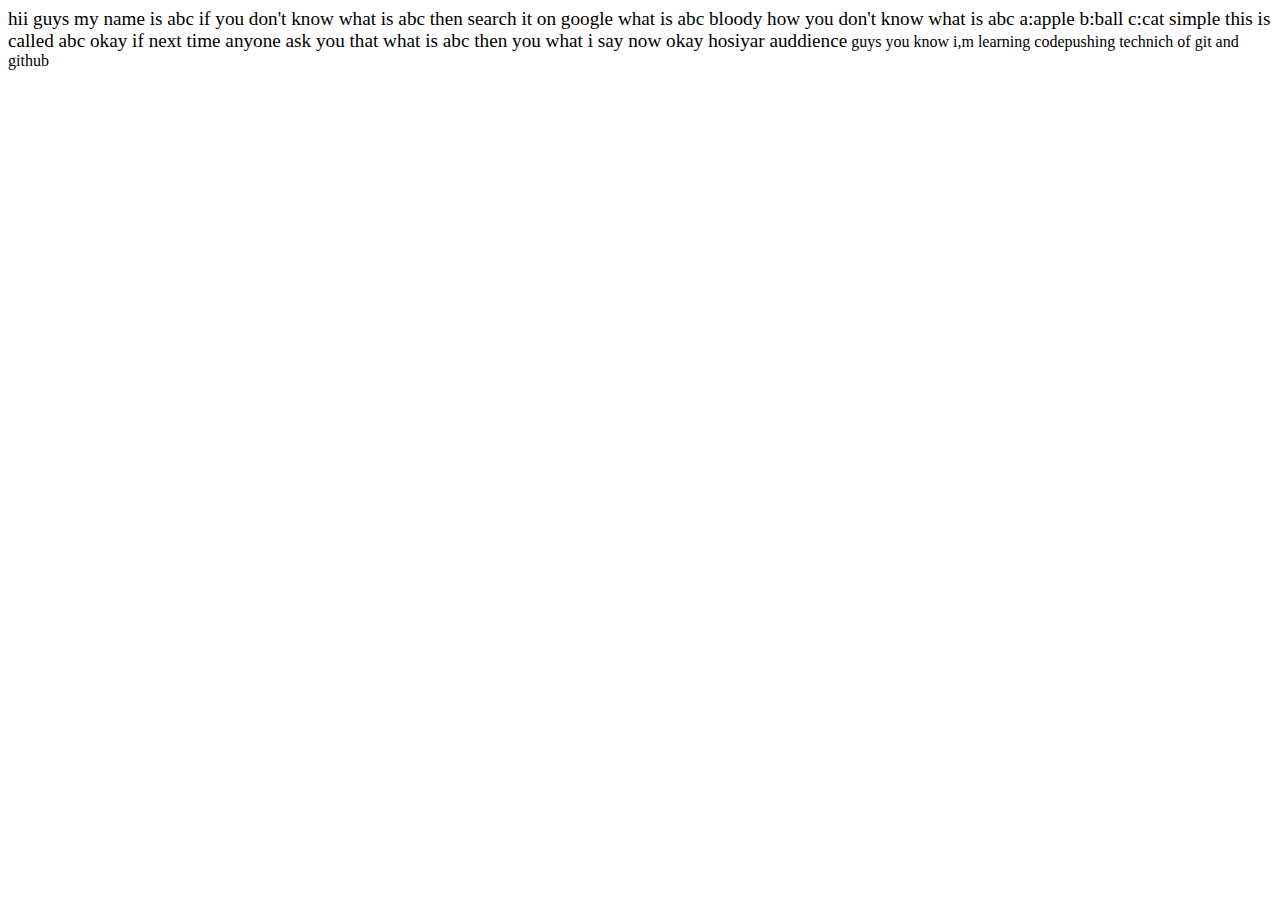
<file: pushtocode.html>
<!DOCTYPE html>
<html lang="en">
<head>
    <meta charset="UTF-8">
    <meta name="viewport" content="width=device-width, initial-scale=1.0">
    <title>Document</title>
</head>
<body>
    <big>hii guys my name is abc if you don't know what is abc then search it on google what is  abc bloody how you don't know what is abc a:apple b:ball c:cat simple this is called abc okay if next time anyone ask you that what is abc then you what i say now okay hosiyar auddience</big>
</body>
</html>
guys you know i,m learning codepushing technich of git and github
</file>
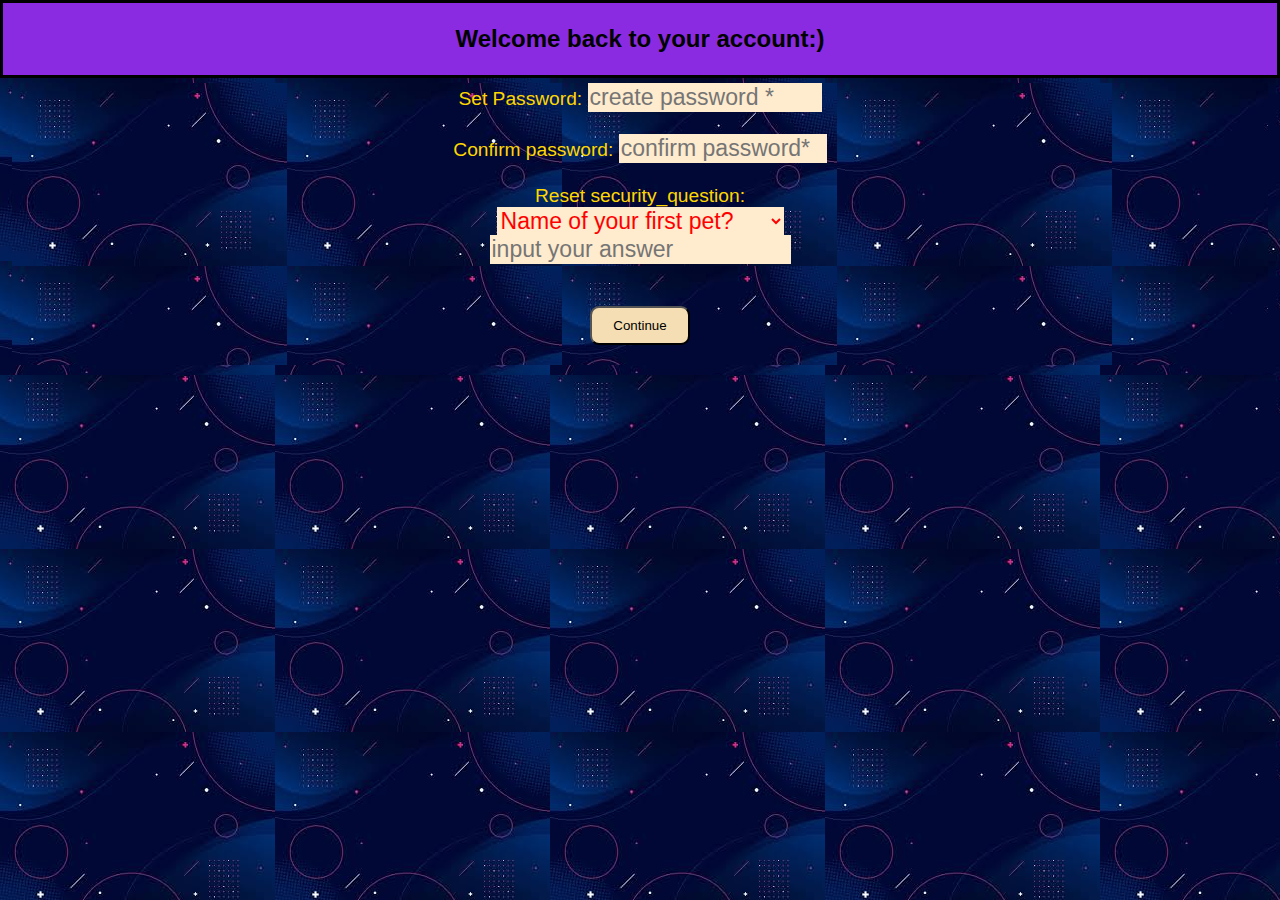
<file: welcomeback.html>
<!DOCTYPE html>
<html lang="en">
  <head>
    <meta charset="UTF-8" />
    <meta name="viewport" content="width=device-width, initial-scale=1.0" />
    <title>welcome back</title>
    <link rel="stylesheet" href="styelcss.css/stylesheetforform.css" />
  </head>
  <body background="/backgroundimage.jpeg">
    <!-- <h1 class="forgetwelcomeback">Welcome to LifeSolution Pvt. Ltd. Global</h1> -->
    <div class="controlnameregistration"><h2>Welcome back to your account:)</h2></div>
<div class="div1">
    <fieldset class="fieldset1">
      
      <form action="loginback.html" method="get" class="controlnameforms">
        <label for="passforagain">Set Password:</label>
        <input
          type="password"
          id="passforagain"
          name="passforagain"
          placeholder="create password *"
          class="controlnamenames"
          size="15"
          required
        /><br /><br />

        <label for="passforagain2">Confirm password:</label>

        <input
        class="controlnamenames"
        size="13"
          type="password"
          id="passforagain"
          name="passforagain"
          placeholder="confirm password*"
          required
        />
        <br /><br />

       Reset security_question: <br />
        <select
          name="security_question"
          id="security_question"
          class="controlnamenames"
        >
          <option value="petname">Name of your first pet?</option>
          <option value="schoolname">Name of your last school?</option>
          <option value="sistername">Father/spouse name?</option>
          <option value="bossname">Your first boss name?</option>
          <option value="selfkey">Tell your self keygen</option>
        </select>
       <br>
        <input
          type="text"
          class="controlnamenames"
          name="loginanswers"
          placeholder="input your answer"
          maxlength="30"
          required
          
        />
        <br /><br />

        <button class="controlnamereset">Continue</button>
      </form>
    </fieldset>
</div>
  </body>
</html>
</file>
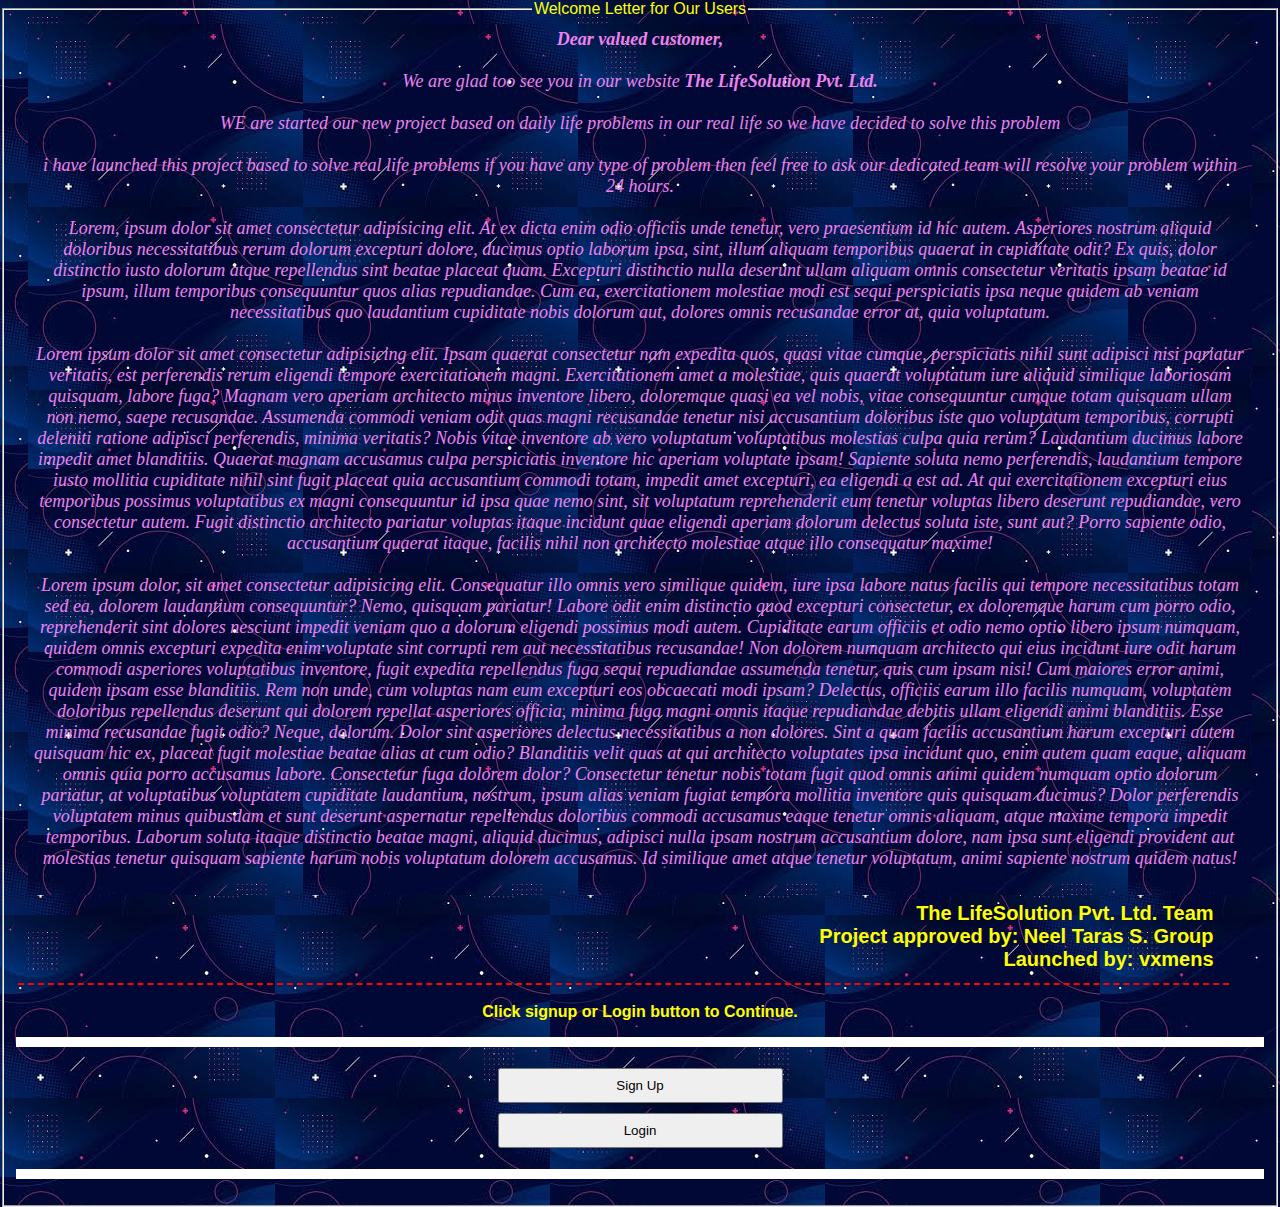
<file: welcomepage.html>
<!DOCTYPE html>
<html lang="en">
  <head>
    <meta charset="UTF-8" />
    <meta name="viewport" content="width=device-width, initial-scale=1.0" />
    <title>welcome page</title>
    <link rel="stylesheet" href="styelcss.css/stylesheetforform.css" />
  </head>
  <body background="/backgroundimage.jpeg">
    <!-- <h1>Welcome to LifeSolution Pvt. Ltd. Global</h1> -->
    <!-- <h2 class="controlwelcome">Welcome to Our Website</h2> -->

     <fieldset class="welcomeset"> 
      <style>
        .welcomeset{
          text-align: center;
          color: yellow;
          font-family: 'Segoe UI', Tahoma, Geneva, Verdana, sans-serif;
          
        }
        
        
        
        
        
        
        
        .forffff{
          width: 95%;
         border-style: dashed;
          border-left-color: green;
          border-right-color: blue;
          border-top-color: red;
          border-collapse: collapse;
          font-weight: 400;
          color: yellow;
          font-size: 20px;
        }
      </style>
        <style>
          .welcome-container{
            margin: auto;
            margin-right: 1%;
            display: block;
            margin-left: 1%;
            color: violet;      
            font-family: Cambria, Cochin, Georgia, Times, 'Times New Roman', serif;
            background-image: url(/backgroundimage.jpeg);
            font-size: large;
          }
        </style>
          
          <!-- <style>
            .welcomesettt{
              margin: auto;
              display: block;
              margin-right: 50%;
              
            }
          </style> -->
      
      <legend class="welcomesetf">Welcome Letter for Our Users</legend>
          <p class="welcome-container">
           <b> Dear valued customer,</b> <br /><br />
            We are glad too see you in our website <b> The LifeSolution Pvt. Ltd.</b>        <br /><br />

            WE are started our new project based on daily life problems in our
            real life so we have decided to solve this problem <br /><br />
            i have launched this project based to solve real life problems if
            you have any type of problem then feel free to ask our dedicated
            team will resolve your problem within 24 hours. <br /><br />
            Lorem, ipsum dolor sit amet consectetur adipisicing elit. At ex
            dicta enim odio officiis unde tenetur, vero praesentium id hic
            autem. Asperiores nostrum aliquid doloribus necessitatibus rerum
            dolorum excepturi dolore, ducimus optio laborum ipsa, sint, illum
            aliquam temporibus quaerat in cupiditate odit? Ex quis, dolor
            distinctio iusto dolorum atque repellendus sint beatae placeat quam.
            Excepturi distinctio nulla deserunt ullam aliquam omnis consectetur
            veritatis ipsam beatae id ipsum, illum temporibus consequuntur quos
            alias repudiandae. Cum ea, exercitationem molestiae modi est sequi
            perspiciatis ipsa neque quidem ab veniam necessitatibus quo
            laudantium cupiditate nobis dolorum aut, dolores omnis recusandae
            error at, quia voluptatum. <br /><br />
            Lorem ipsum dolor sit amet consectetur adipisicing elit. Ipsam
            quaerat consectetur nam expedita quos, quasi vitae cumque,
            perspiciatis nihil sunt adipisci nisi pariatur veritatis, est
            perferendis rerum eligendi tempore exercitationem magni.
            Exercitationem amet a molestiae, quis quaerat voluptatum iure
            aliquid similique laboriosam quisquam, labore fuga? Magnam vero
            aperiam architecto minus inventore libero, doloremque quasi ea vel
            nobis, vitae consequuntur cumque totam quisquam ullam non nemo,
            saepe recusandae. Assumenda commodi veniam odit quas magni
            recusandae tenetur nisi accusantium doloribus iste quo voluptatum
            temporibus, corrupti deleniti ratione adipisci perferendis, minima
            veritatis? Nobis vitae inventore ab vero voluptatum voluptatibus
            molestias culpa quia rerum? Laudantium ducimus labore impedit amet
            blanditiis. Quaerat magnam accusamus culpa perspiciatis inventore
            hic aperiam voluptate ipsam! Sapiente soluta nemo perferendis,
            laudantium tempore iusto mollitia cupiditate nihil sint fugit
            placeat quia accusantium commodi totam, impedit amet excepturi, ea
            eligendi a est ad. At qui exercitationem excepturi eius temporibus
            possimus voluptatibus ex magni consequuntur id ipsa quae nemo sint,
            sit voluptatum reprehenderit eum tenetur voluptas libero deserunt
            repudiandae, vero consectetur autem. Fugit distinctio architecto
            pariatur voluptas itaque incidunt quae eligendi aperiam dolorum
            delectus soluta iste, sunt aut? Porro sapiente odio, accusantium
            quaerat itaque, facilis nihil non architecto molestiae atque illo
            consequatur maxime! <br /><br />
            Lorem ipsum dolor, sit amet consectetur adipisicing elit.
            Consequatur illo omnis vero similique quidem, iure ipsa labore natus
            facilis qui tempore necessitatibus totam sed ea, dolorem laudantium
            consequuntur? Nemo, quisquam pariatur! Labore odit enim distinctio
            quod excepturi consectetur, ex doloremque harum cum porro odio,
            reprehenderit sint dolores nesciunt impedit veniam quo a dolorum
            eligendi possimus modi autem. Cupiditate earum officiis et odio nemo
            optio libero ipsum numquam, quidem omnis excepturi expedita enim
            voluptate sint corrupti rem aut necessitatibus recusandae! Non
            dolorem numquam architecto qui eius incidunt iure odit harum commodi
            asperiores voluptatibus inventore, fugit expedita repellendus fuga
            sequi repudiandae assumenda tenetur, quis cum ipsam nisi! Cum
            maiores error animi, quidem ipsam esse blanditiis. Rem non unde, cum
            voluptas nam eum excepturi eos obcaecati modi ipsam? Delectus,
            officiis earum illo facilis numquam, voluptatem doloribus
            repellendus deserunt qui dolorem repellat asperiores officia, minima
            fuga magni omnis itaque repudiandae debitis ullam eligendi animi
            blanditiis. Esse minima recusandae fugit odio? Neque, dolorum. Dolor
            sint asperiores delectus necessitatibus a non dolores. Sint a quam
            facilis accusantium harum excepturi autem quisquam hic ex, placeat
            fugit molestiae beatae alias at cum odio? Blanditiis velit quas at
            qui architecto voluptates ipsa incidunt quo, enim autem quam eaque,
            aliquam omnis quia porro accusamus labore. Consectetur fuga dolorem
            dolor? Consectetur tenetur nobis totam fugit quod omnis animi quidem
            numquam optio dolorum pariatur, at voluptatibus voluptatem
            cupiditate laudantium, nostrum, ipsum alias veniam fugiat tempora
            mollitia inventore quis quisquam ducimus? Dolor perferendis
            voluptatem minus quibusdam et sunt deserunt aspernatur repellendus
            doloribus commodi accusamus eaque tenetur omnis aliquam, atque
            maxime tempora impedit temporibus. Laborum soluta itaque distinctio
            beatae magni, aliquid ducimus, adipisci nulla ipsam nostrum
            accusantium dolore, nam ipsa sunt eligendi provident aut molestias
            tenetur quisquam sapiente harum nobis voluptatum dolorem accusamus.
            Id similique amet atque tenetur voluptatum, animi sapiente nostrum
            quidem natus! <br /><br />

          <fieldset class="forffff">  
            <b> The LifeSolution Pvt. Ltd. Team <br />
           <b> Project approved by: Neel Taras S. Group <br />
            <b> Launched by: vxmens </b></fieldset>
            <style>
                .forffff{
                  text-align: right;
                  border-top: hidden;
                  border-left: hidden;
                  border-right: hidden;
                  border-collapse: collapse;
                  width: 97%;
                  border-bottom-color: red;
                  
                }
            </style>
            
            
            <br />
                        <b>Click signup or Login button to Continue.</b>
          </p>
          <button onclick="location.href='form.html'" class="forwelcomess">Sign Up</button><br>
           <style>
            .forwelcomes{
              
             padding: 8px; margin: 8px; width: 300px;
            }
          </style>
          <button onclick="location.href='login.html'" class="forwelcomess" >Login</button> </P>
          <style>

            .forwelcomess{
              padding: 8px; width: 285px;
              margin: 5px;
              
              
            }
          </style> 
          <style>
            .forwelcomess button:hover{
              background-color: red;
              border-radius: 11px;
            }
          </style>
        </body>
      </html>
    </fieldset>
  </body>
</html>
</file>
<file: styelcss.css/stylesheetforform.css>
* {
  box-sizing: border-box;
}

body {
  margin: 0px;
  font-family: -apple-system, BlinkMacSystemFont, "Segoe UI", Roboto, Oxygen,
    Ubuntu, Cantarell, "Open Sans", "Helvetica Neue", sans-serif;
}

h1 {
  text-align: center;
  font-size: 20px;
  color: skyblue;
}
.headofhome {
  text-align: center;
  font-size: 25px;
  color: black;
  background-color: yellowgreen;
  border-radius: 50px;
  height: 40px;
  border-color: blueviolet;
  padding-block-start: 5px;
  /* paddin block start this is for setting text up or down */
}

h1 {
  padding: 5px;
  background-color: black;
}

.h1paddinforhome {
  background-color: black;
  border-radius: 50px;
  height: 100px;
}

p {
  padding: 5px;
  background-color: white;
  font-style: oblique;
  text-align: center;
}
nav {
  background-color: white;
  overflow: hidden;
}

.nava {
  text-decoration: none;
  padding: 20px;
  text-align: center;
  float: left;
  color: black;
}

main {
  background-color: white;
  text-align: left;
}

h2 {
  padding: 2px;
  text-align: center;
}

section:nth-child(even) {
  background-color: rgb(241, 241, 241);
}

section {
  min-height: 1%vh;
  background-color: white;
}

video {
  padding: 10px;
}

iframe {
  height: 75vh;
}

img {
  padding: 30px;
}

section h5 {
  margin: 40px;
}

/* footer {
  background-color: #333;
  overflow: hidden;
}

footer a {
  text-decoration: none;
  padding: 20px;
  text-align: center;
  float: left;
  color: white;
} */

form {
  text-align: center;
  background-color: white;
  width: 50;
}

aside {
  text-align: center;
}

.div1 {
  animation: infinite;

  text-align: center;
}
/* em {
  text-align: center;
  color: red;
  background-color: yellow; */

#disclaimer {
  display: block;
  margin: auto;
  text-align: center;
  border-style: dotted;
}
/* display: block; margin:auto; using this your input will got centered easily */

.fieldset1 {
  width: 50%;
  /* this is for setting border size */
  display: block;
  margin: auto;
  /* this is for easy centering field */
  /* font-weight: bold; */
  /* this is for bolding all text under this field */
  /* background-color: green;  */
  /* this is for giving colour to field backround */
  animation: infinite;
 text-align: center;
 border: hidden;
}
.streetandarea {
  width: 350px;
  height: 105px;
}

.streetandarea::placeholder {
  color: blueviolet;
}

.fieldset2 {
  text-align: center;
  display: block;
  margin: auto;
  width: 50%;
}

/* @keyframes ::afterbackdrop { 
    0% { transform: translateX(0); }
    50% { transform: translateX(300px); }
    100% { transform: translateX(300px) scale(1.5); }
  }
  
  {
    width: 100px;
    height: 100px;
    background-color: blue;
    animation-name: moveAndScale;
    animation-duration: 5s;
  } */
/* this is for adding animation in elements */

.username {
  text-align: center;
  border-style: dotted;
}

.community {
  padding: 2%;
}

.green {
  color: green;
}

.welcomepagebutton {
  size: 1500px;
}

.forhome {
  padding: 0%;
  border-radius: 1200%;
  width: 1211px;
  height: auto;
  display: ruby-base;
}

.forhomesetlogin {
  text-align: left;
  margin: auto;
  /* set margin auto then write margin left or right as per your choice */
  margin-right: 45px;
  display: block;
  border-radius: 45px;

  size: 1%;
}
.cforlife {
  color: red;
  margin: auto;
}
.cforpvt {
  color: green;
}
.cforltd {
  color: blue;
  margin: auto;
}
.forheadd {
  border-style: dashed;
  border-left: hidden;
  border-right: hidden;
  border-color: blue;
  color: cyan;
  /* background-color: red; */
  background-image: url(/backgroundimage.jpeg);
}
.ffornav {
  width: 100%;
  text-align: center;
  border-left: hidden;
  border-right: hidden;
  border-top: hidden;
  padding: 15px;
  font-weight: 500;
  font-size: large;
  font-stretch: extra-expanded;
  /* font this tag is used to custmization of text */
  background-color: chartreuse;
}

.nav2 {
  margin: auto;
  margin-right: 5%;
}

.nav3 {
  margin: auto;
  margin-right: 5%;
}

.nav4 {
  margin: auto;
  margin-right: 5%;
}

.nav5 {
  margin: auto;
  margin-right: 5%;
}

.nav6 {
  margin: auto;
  margin-right: 5%;
}

.nav7 {
  margin: auto;
}
.nav1 {
  margin: auto;
  margin-right: 5%;
}

.forpricef {
  width: 50%;
  text-align: center;
  display: block;
  margin: auto;
  align-content: center;
}

.pricechartstittle {
  text-align: center;
}

.tablefors {
  text-align: center;
  display: block;
  margin: auto;
}

table {
  background-color: aliceblue;
  border-collapse: collapse;
  width: 100%;
  border-style: dashed;
  border-color: red;
  vertical-align: middle;
}

th,
td {
  border: 1px solid black;
  padding: 10px;
  border-style: dashed;
  border-top-color: green;

  /* border: this attribute is used to give border in any elements  like table border* */
}

th {
  background-color: yellow;
}
td {
  background-color: snow;
}
tr {
  border-color: green;
}
.sundramkabutton {
  text-align: center;
  display: block;
  margin: auto;
  padding: 20px;
  width: 15%;
  border-radius: 11px;
  border-style: dashed;
  border-top: hidden;
}

/* .forimg{

  align-items: center;
  text-align: center;
  border: hidden;
 } */

div {
  border: 3px solid black;
}
@media (max-width: 600px) {
  #reviews {
    padding: 10px;
  }

  .review {
    padding: 5px 0;
  }
}

.vinod {
  border: 1px solid blue;
  border: hidden;
  /* margin-left: 16%; */
  /* margin-right: 16%; */
  background-color: aliceblue;
  padding: 15px;

  color: yellow;

  background-image: url(/backgroundimage.jpeg);
  font-size: larger;
}
.gujrat {
  float: right;
  font-weight: 500;
  color: green;
  font-size: large;
}
.vinodcomment {
  text-align: left;
  background-color: skyblue;
  font-style: italic;
  font-size: large;
  font-family: Georgia, "Times New Roman", Times, serif;
  background-image: url(/backgroundimage.jpeg);
  color: springgreen;
}

.newreview {
  text-align: center;
  width: 50%;
  margin-left: 455px;
}

.f.reviews {
  background-image: url(/backgroundimage.jpeg);
}

.reviarea {
  border: 1px solid red;
  width: 600px;
  margin-right: 0px;
  padding-right: 0%;

  float: left;
}

.idrevi {
  width: 100%;
}

.idi {
  text-align: left;
  background-color: aliceblue;

  font-size: larger;
  font-family: Georgia, "Times New Roman", Times, serif;
  width: 288px;
  margin-left: 0px;
  overflow: hidden;
  display: flex;
  flex-wrap: wrap;
  /* Overflow hidden this is used to hide scroll bar side bar  */
}

.diyintoself {
  border-radius: 11px;
  padding: 11px;
  margin: 11px;
  margin-left: 0px;
  /* background-color: saddlebrown; */
  color: black;
  background-image: red;
  cursor: progress;
  border-color: gray;
  background-color: aliceblue;
}
.certificatehead {
  margin-top: 20px;
}

.controlcertificate {
  background-color: blueviolet;
}

.certificates-container {
  width: auto;
  height: auto;
  display: flex;
  flex-wrap: wrap;
  /* display.flex flex.wrap this property is used to create a responsivness on any element you want */
  justify-content: space-around;
  /* This property is used to adjust elemenst on based to available sizes as per display resolution */
  flex-grow: 1 1;
  border: hidden;
  overflow: hidden;
  /* background-color: aliceblue; */
  background-image: url(/backgroundimage.jpeg);
}

.imageone {
  width: 300px;
  margin: 2%;
  background-color: pink;
  border: hidden;
  overflow: hidden;
}

.certificatenames {
  font-weight: 500;
  font-size: large;
  color: blue;
  font-family: Georgia, "Times New Roman", Times, serif;
  background-color: red;
}

.footernames {
  border: 3px solid red;
  font-weight: 400;
  font-family: "Lucida Sans", "Lucida Sans Regular", "Lucida Grande",
    "Lucida Sans Unicode", Geneva, Verdana, sans-serif;
  font-size: large;
  text-align: left;
  list-style: none;
  border: hidden;
}

.footerchecks {
  border: 3px solid blue;
  font-weight: 500;
  list-style: none;
  text-align: left;
  margin: 5px;
  border: hidden;
}

.footerheads {
  border: 3px solid green;
  border: hidden;
}

.starting {
  background-color: grey;
  display: flex;
  flex-wrap: wrap;
  justify-content: space-around;
}

.footername {
  text-align: center;
  background-color: gray;
}

.declarationhr {
  border: 3px solid red;
  background-color: blueviolet;
}

.youareundermycontrol {
  background-image: url(/backgroundimage.jpeg);
}

.controlnamepara {
  text-align: left;
  font-weight: 300;
  font-size: larger;
  font-family: cursive;
  background-image: url(/backgroundimage.jpeg);
  /* background-color: tomato; */
  color: lightyellow;
}

.namecontrolproduct {
  font-weight: 400;
  text-align: center;
  color: yellow;
  font-size: x-large;
  font-family: "Trebuchet MS", "Lucida Sans Unicode", "Lucida Grande",
    "Lucida Sans", Arial, sans-serif;
  margin-left: 40px;
  list-style: none;
}

.controlsee {
  color: red;
}

.controlnone {
  list-style-type: disc;
  color: crimson;
}

.controlnameparaa {
  text-align: left;
  font-weight: 300;
  font-size: larger;
  font-family: cursive;
  background-image: url(/backgroundimage.jpeg);
  /* background-color: tomato; */
  color: yellowgreen;
}

.controlcustomer {
  background-color: blueviolet;
  margin-top: 0px;
}

.controlproduct {
  background-color: blueviolet;
  border: 1px solid blueviolet;
}

.controlwelcome{
  color: slateblue;
}

.controlnameregistration{
  background-color: blueviolet;
}

.div1{
  background-image: url(/backgroundimage.jpeg);
  border: hidden;
}

.controlnameform{
  border: 4px solid red;
  text-align: center;
}

.controlnameforms{
  background-image: url(/backgroundimage.jpeg);
  color: gold;
  font-size: larger;
  text-align: center;
  margin-top: none;
  border: hidden;
  
}

.controlnamenames{
  background-color:blanchedalmond;
  color: red;
  font-size: larger;
  border: hidden;
  width: auto;
}

.fieldset1{
  border: 4px solid red;
  width: 100%;
  text-align: left;
  border: hidden;
}


.controlnamereset{
  padding: 10px;
  width: 100px;
  border-radius: 9px;
  background-color: wheat;
  margin: 20px;
}

.controlnameloginback{
  background-image: url(/backgroundimage.jpeg);
  text-align: center;
  border: hidden;
}

    .ffornav nav a:hover{
      background-color: green;
      border-radius: 11px ;
      box-sizing: border-box;
      border: 3px solid blue sienna;
      
      
    }

    .ffornav nav a{
      
      text-decoration: none;
      
    }

    .ffornav nav{
      background-color: lightgreen;
    }

    .footerchecks li a{
      text-decoration: none;
      color: black;
      padding: 3px;
    }

    .footerchecks li a:hover{
      background-color: red;
      border-radius: 11px;
    }
</file>
